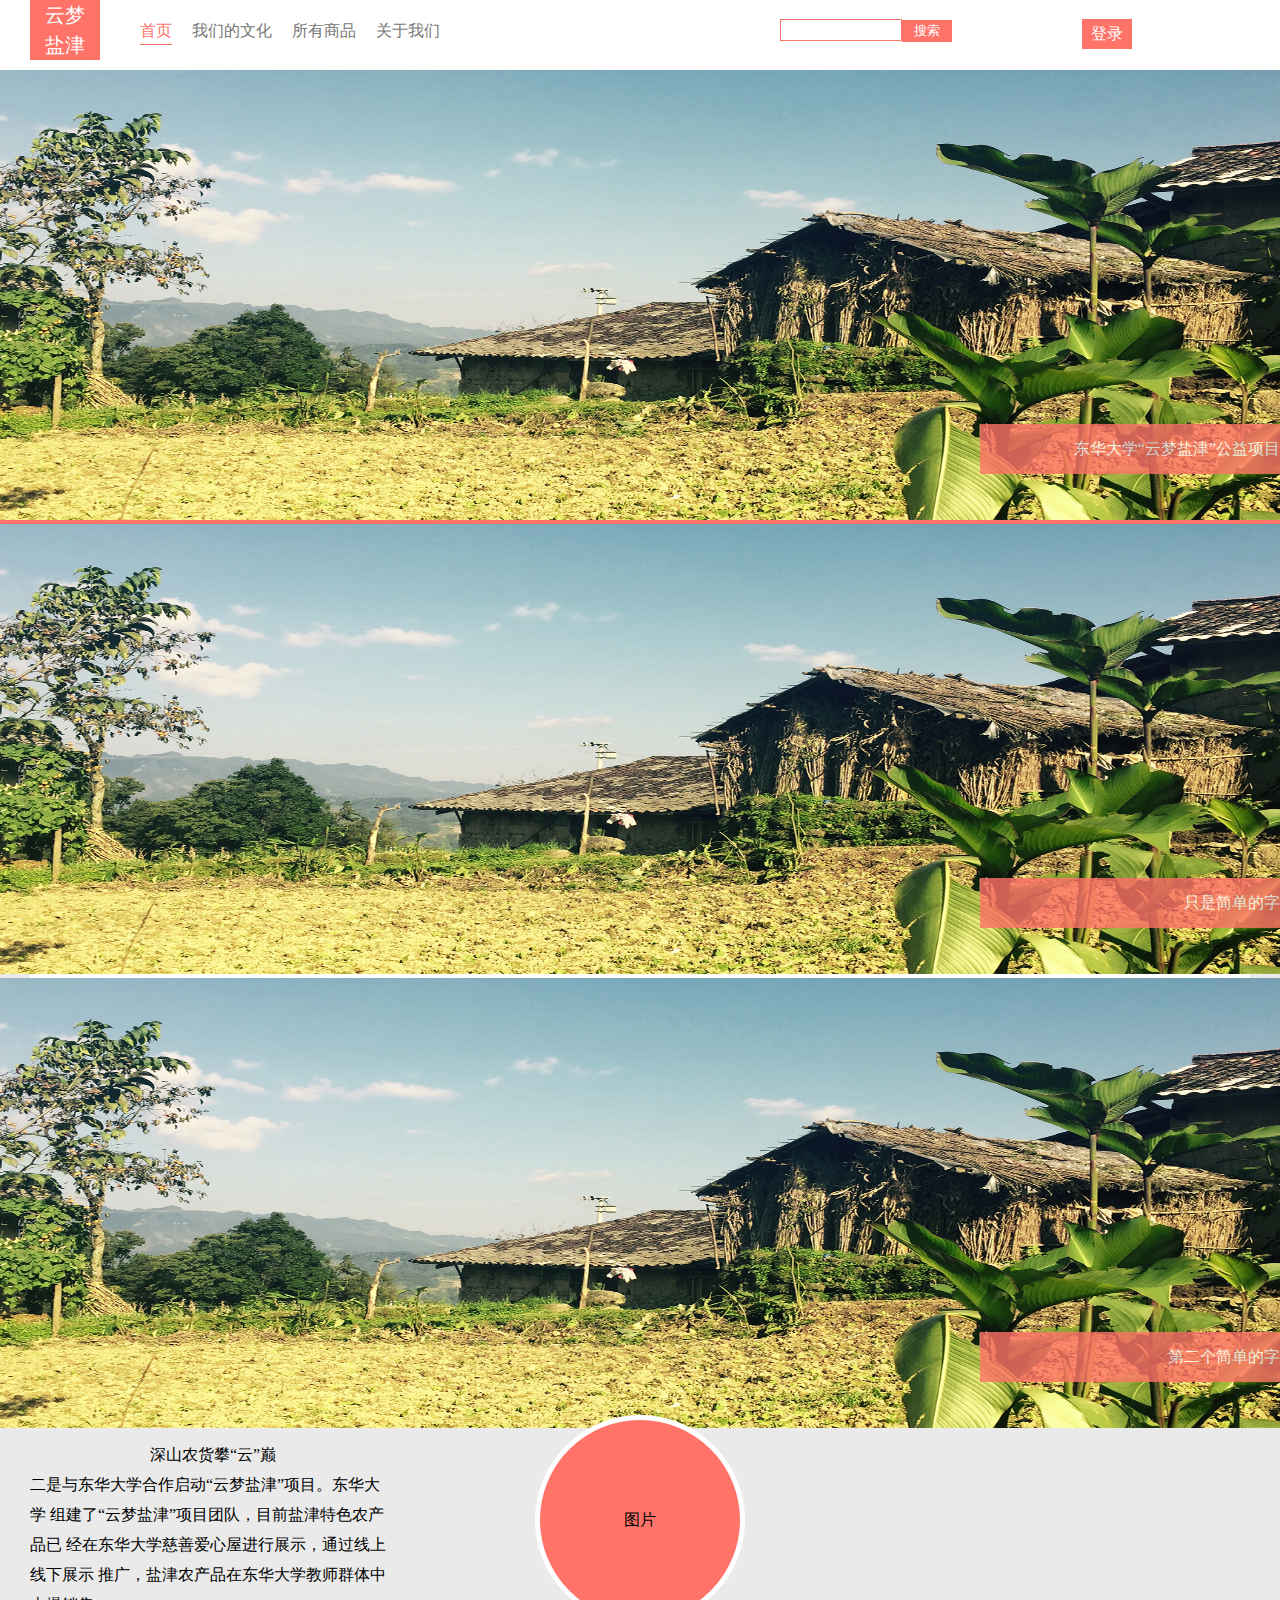
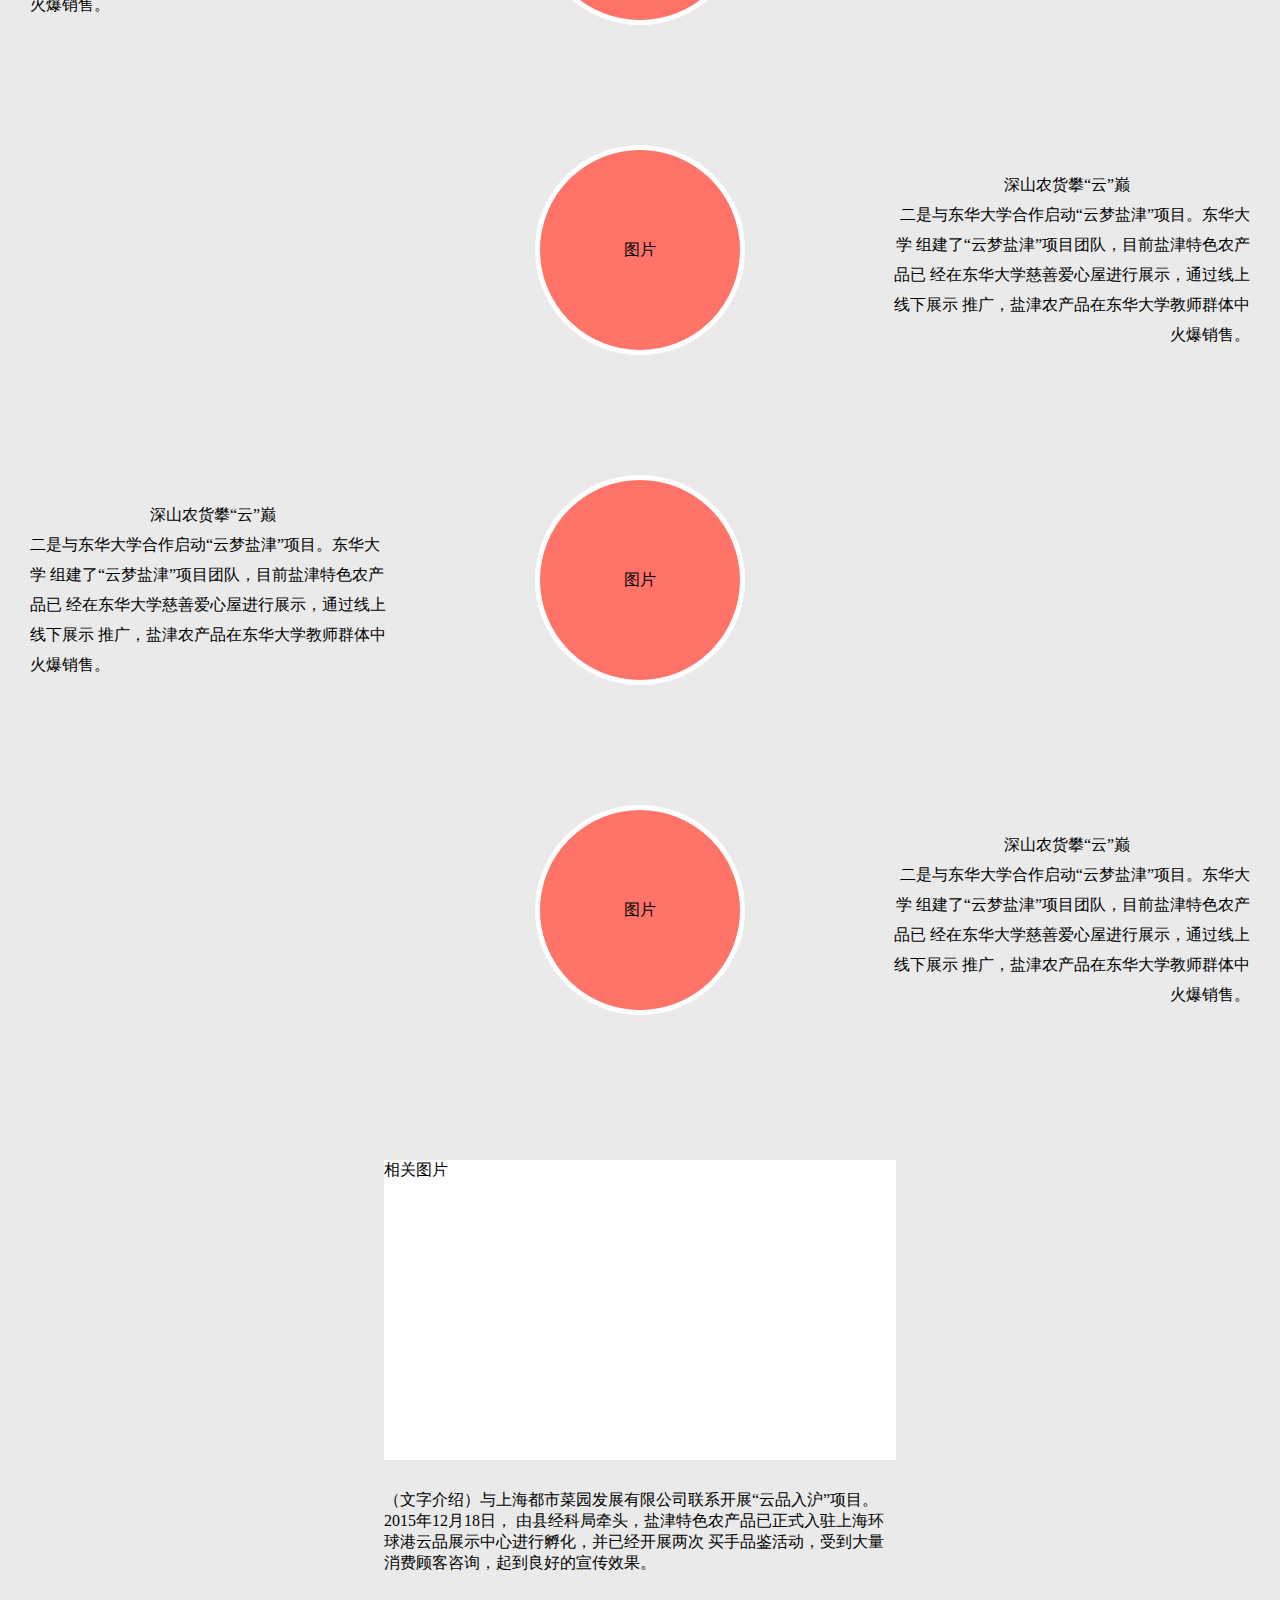
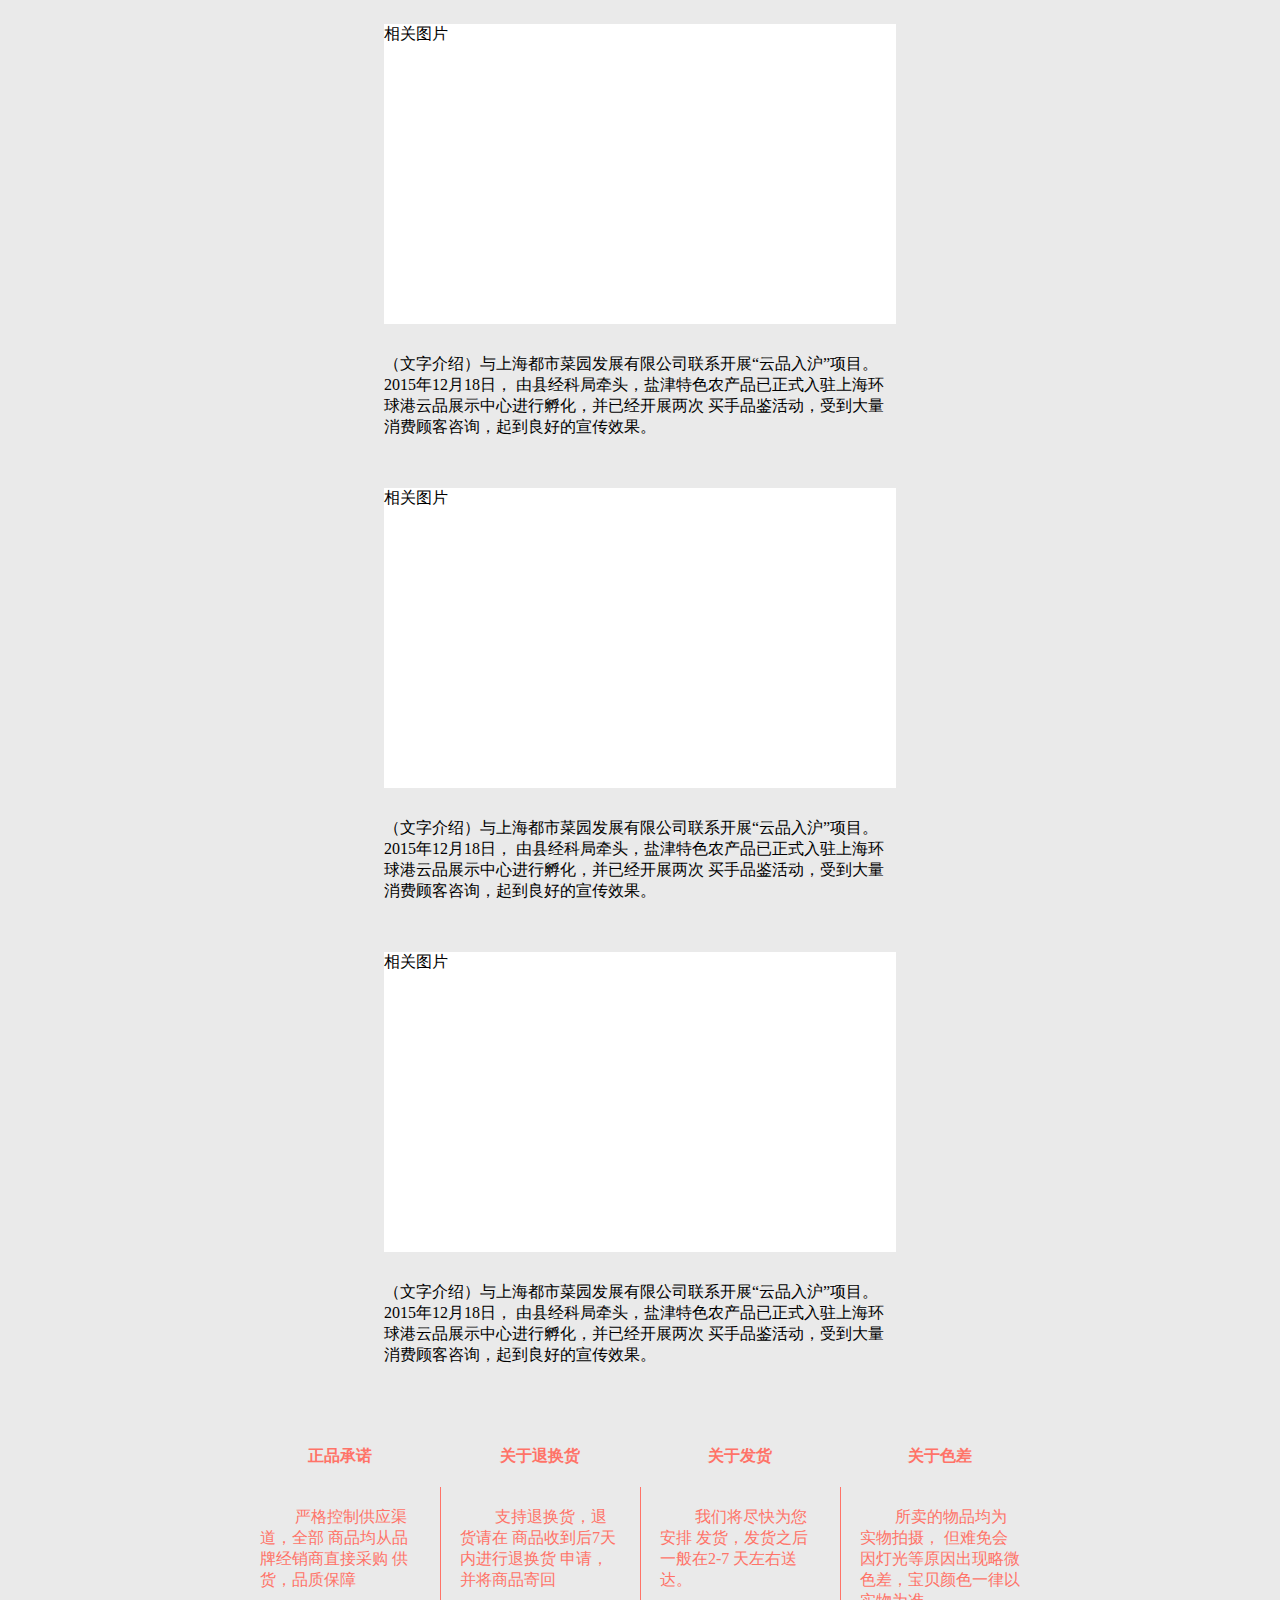
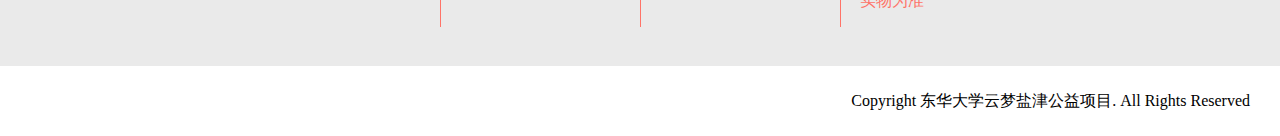
<file: xwt/output/index.html>
<!DOCTYPE html>
<html lang="en">
<head>
	<meta charset="UTF-8">
	<title>云梦盐津</title>
	<link rel="stylesheet" type="text/css" href="css/index_main.css">
	<link rel="stylesheet" type="text/css" href="css/footer-comfirm.css">

		<link rel="stylesheet" type="text/css" href="css/unslider.css">
	<link rel="stylesheet" type="text/css" href="css/unslider-dots.css">
	<link rel="stylesheet" type="text/css" href="css/header.css">
</head>
<body>
<div id="top"></div>
<header>
	<div class="logo">云梦盐津</div>
	<ul>
		<li>
			<a href=# class="active">首页
				<em></em>
			</a>
		</li>
		<li>
			<a href=#>我们的文化
				<em></em>
			</a>
		</li>
		<li>
			<a href=#>所有商品
				<em></em>
			</a>
		</li>
		<li>
			<a href=#>关于我们 
				<em></em>
			</a>
		</li>
		
	</ul>
	<div class="right-container">
		<div class="index-search">
			<form action="">
				<span><input type="text"><input type="button" value="搜索">
				</span>
			</form>
		</div>
		
		
		<a href="login.html" class="index-login">登录</a>
	</div>
</header>

<div class="banner">
    <ul>
        <li>
        	<img src="img/loginBg.png">
			<div id="info-0">东华大学“云梦盐津”公益项目</div>
        </li>
        <li>
        	<img src="img/loginBg.png">
        	<div id="info-0">只是简单的字</div>
        </li>
        <li>
        	<img src="img/loginBg.png">
        	<div id="info-0">第二个简单的字</div>
        </li>
    </ul>
</div>

<div class="hot-items">
	<ul>
		<li>热门产品</li>
		<li>热门产品</li>
		<li>热门产品</li>
	</ul>
</div>

<div class="culture-container">
	<div class="culture-title">
		我们&文化
	</div>
	<div class="video-content">
		视频介绍
	</div>
	

	<div class="detail-content-container">
		<div class="detail-content">
			<dl class="left-content">
				<dt>深山农货攀“云”巅</dt>
				<dd>二是与东华大学合作启动“云梦盐津”项目。东华大学
组建了“云梦盐津”项目团队，目前盐津特色农产品已
经在东华大学慈善爱心屋进行展示，通过线上线下展示
推广，盐津农产品在东华大学教师群体中火爆销售。</dd>
			</dl>
			<div class="img-content">图片</div>
		</div>
		<div class="detail-content c-right">
			<dl class="left-content">
				<dt>深山农货攀“云”巅</dt>
				<dd>二是与东华大学合作启动“云梦盐津”项目。东华大学
组建了“云梦盐津”项目团队，目前盐津特色农产品已
经在东华大学慈善爱心屋进行展示，通过线上线下展示
推广，盐津农产品在东华大学教师群体中火爆销售。</dd>
			</dl>
			<div class="img-content">图片</div>
		</div>
		<div class="detail-content">
			<dl class="left-content">
				<dt>深山农货攀“云”巅</dt>
				<dd>二是与东华大学合作启动“云梦盐津”项目。东华大学
组建了“云梦盐津”项目团队，目前盐津特色农产品已
经在东华大学慈善爱心屋进行展示，通过线上线下展示
推广，盐津农产品在东华大学教师群体中火爆销售。</dd>
			</dl>
			<div class="img-content">图片</div>
		</div>
		<div class="detail-content c-right">
			<dl class="left-content">
				<dt>深山农货攀“云”巅</dt>
				<dd>二是与东华大学合作启动“云梦盐津”项目。东华大学
组建了“云梦盐津”项目团队，目前盐津特色农产品已
经在东华大学慈善爱心屋进行展示，通过线上线下展示
推广，盐津农产品在东华大学教师群体中火爆销售。</dd>
			</dl>
			<div class="img-content">图片</div>
		</div>
	</div>

	<div class="detail-content-square-container">
		<div class="square-items">
			<div class="square-img">相关图片</div>
			<p> （文字介绍）与上海都市菜园发展有限公司联系开展“云品入沪”项目。2015年12月18日，
			由县经科局牵头，盐津特色农产品已正式入驻上海环球港云品展示中心进行孵化，并已经开展两次
			买手品鉴活动，受到大量消费顾客咨询，起到良好的宣传效果。
			</p>
		</div>
		<div class="square-items">
			<div class="square-img">相关图片</div>
			<p> （文字介绍）与上海都市菜园发展有限公司联系开展“云品入沪”项目。2015年12月18日，
			由县经科局牵头，盐津特色农产品已正式入驻上海环球港云品展示中心进行孵化，并已经开展两次
			买手品鉴活动，受到大量消费顾客咨询，起到良好的宣传效果。
			</p>
		</div>
		<div class="square-items">
			<div class="square-img">相关图片</div>
			<p> （文字介绍）与上海都市菜园发展有限公司联系开展“云品入沪”项目。2015年12月18日，
			由县经科局牵头，盐津特色农产品已正式入驻上海环球港云品展示中心进行孵化，并已经开展两次
			买手品鉴活动，受到大量消费顾客咨询，起到良好的宣传效果。
			</p>
		</div>
		<div class="square-items">
			<div class="square-img">相关图片</div>
			<p> （文字介绍）与上海都市菜园发展有限公司联系开展“云品入沪”项目。2015年12月18日，
			由县经科局牵头，盐津特色农产品已正式入驻上海环球港云品展示中心进行孵化，并已经开展两次
			买手品鉴活动，受到大量消费顾客咨询，起到良好的宣传效果。
			</p>
		</div>
	</div>

</div>


<div class="footer-comfirm">
	<div class="comfirm-container">
		<dl>
			<dt>
			正品承诺

			</dt>
			<dd>
				        严格控制供应渠道，全部
商品均从品牌经销商直接采购
供货，品质保障

			</dd>

		</dl>
		<dl>
			<dt>
			关于退换货
			</dt>
			<dd>
				         支持退换货，退货请在
商品收到后7天内进行退换货
申请，并将商品寄回
			</dd>

		</dl>
		<dl>
			<dt>
			关于发货
			</dt>
			<dd>
         我们将尽快为您安排
发货，发货之后一般在2-7
天左右送达。
			</dd>

		</dl>
		<dl>
			<dt>
			关于色差
			</dt>
			<dd>
          所卖的物品均为实物拍摄，
 但难免会因灯光等原因出现略微
色差，宝贝颜色一律以实物为准 
			</dd>

		</dl>
	</div>
</div>	

<footer>
	Copyright 东华大学云梦盐津公益项目. All Rights Reserved 

</footer>

</body>
<script type="text/javascript" src="http://apps.bdimg.com/libs/jquery/2.1.1/jquery.min.js"></script>

<script src="js/unslider-min.js"></script>
<script type="text/javascript" src="js/index-main.js"></script>


<script src="js/header.js"></script>
</html>
</file>
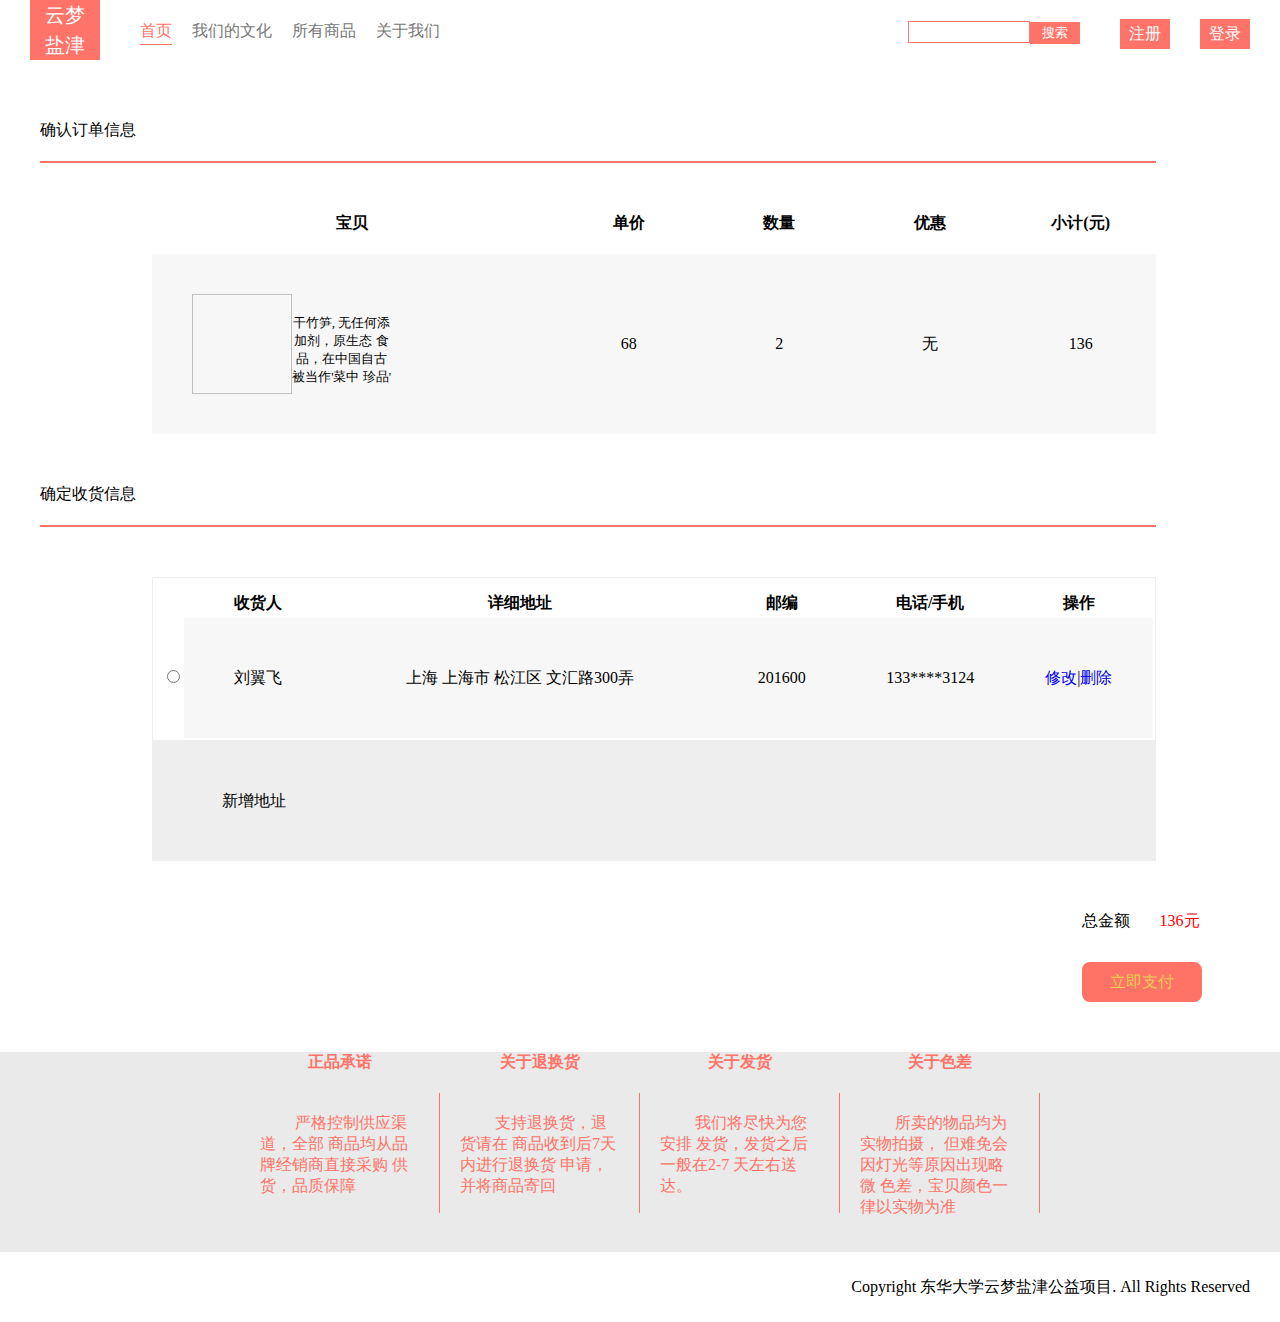
<file: LYF_porject/pay.html>
<!DOCTYPE html>
<!-- saved from url=(0037)http://www.maiff.cn/login/index.html# -->
<html lang="en" slick-uniqueid="3"><head><meta http-equiv="Content-Type" content="text/html; charset=UTF-8">

    <title>产品-云梦盐津</title>
    <link rel="stylesheet" type="text/css" href="static/index_main.css">
    <link rel="stylesheet" type="text/css" href="static/unslider.css">
    <link rel="stylesheet" type="text/css" href="static/unslider-dots.css">
<script type="text/javascript" src="http://apps.bdimg.com/libs/jquery/2.1.4/jquery.min.js"></script>


</head>
<body>
<header>

    <div class="logo">云梦盐津</div>
    <ul>
        <li>
            <a href="/" class="active">首页
                <em class=""></em>
            </a>
        </li>
        <li>
            <a href="#">我们的文化
                <em class=""></em>
            </a>
        </li>
        <li>
            <a href="#">所有商品
                <em class=""></em>
            </a>
        </li>
        <li>
            <a href="#">关于我们
                <em class=""></em>
            </a>
        </li>

    </ul>
    <div class="index-search">
        <form action="http://www.maiff.cn/login/index.html">
            <span><input type="text"><input type="button" value="搜索">
            </span>
        </form>
    </div>
    <a href="/login" class="index-login">登录</a>
    <a href="#" class="index-login">注册</a>
    </header>
<div class="container">
<div class="order_information">

    <p>确认订单信息</p>
    <div class="line"></div>
    <table cellspacing="0">
        <tr class="head">
            <th>宝贝</th>
            <th class="small">单价</th>
            <th class="small">数量</th>
            <th class="small">优惠</th>
            <th class="small">小计(元)</th>
        </tr>
        <tr class="space">
        <tr class="product">
            <td>
                <img>
                <label>干竹笋, 无任何添加剂，原生态 食品，在中国自古被当作'菜中 珍品'</label>
            </td>
            <td>68</td>
            <td>2</td>
            <td>无</td>
            <td>136</td>
        </tr>
    </table>
</div>
<div class="address_information">
    <p>确定收货信息</p>
    <div class="line"></div>
    <table cellspacing="0">
        <tr class="head">
            <th class="more_small radio">

            </th>
            <th class="small">收货人</th>
            <th>详细地址</th>
            <th class="small">邮编</th>
            <th class="small">电话/手机</th>
            <th class="small">操作</th>
        </tr>
        <tr>
            <td class="radio">
                <input type="radio" name="address" id="address1" value="1">
            </td>
            <td>刘翼飞</td>
            <td>上海 上海市 松江区 文汇路300弄</td>
            <td>201600</td>
            <td>133****3124</td>
            <td>
                <a href="#">修改</a>|<a href="#">删除</a>
            </td>
        </tr>
    </table>
    <div class="add">
        <a href="#">新增地址</a>
    </div>
</div>
<div class="money">
    <label id="all">总金额</label><label id="money">136</label><label id="unit">元</label>
    <div class="zhifu">
        <a href="#">立即支付</a>
    </div>
</div>
</div>
    <link rel="stylesheet" href="static/pay.css">
<div class="footer-comfirm">
    <div class="comfirm-container">
        <dl>
            <dt>
            正品承诺

            </dt>
            <dd>
                        严格控制供应渠道，全部
商品均从品牌经销商直接采购
供货，品质保障

            </dd>

        </dl>
        <dl>
            <dt>
            关于退换货
            </dt>
            <dd>
                         支持退换货，退货请在
商品收到后7天内进行退换货
申请，并将商品寄回
            </dd>

        </dl>
        <dl>
            <dt>
            关于发货
            </dt>
            <dd>
         我们将尽快为您安排
发货，发货之后一般在2-7
天左右送达。
            </dd>

        </dl>
        <dl>
            <dt>
            关于色差
            </dt>
            <dd>
          所卖的物品均为实物拍摄，
 但难免会因灯光等原因出现略微
色差，宝贝颜色一律以实物为准
            </dd>

        </dl>
    </div>
</div>
<footer>
    Copyright 东华大学云梦盐津公益项目. All Rights Reserved

</footer>

<script src="static/unslider-min.js"></script>
<script type="text/javascript" src="static/index-main.js"></script>



</body></html>
</file>
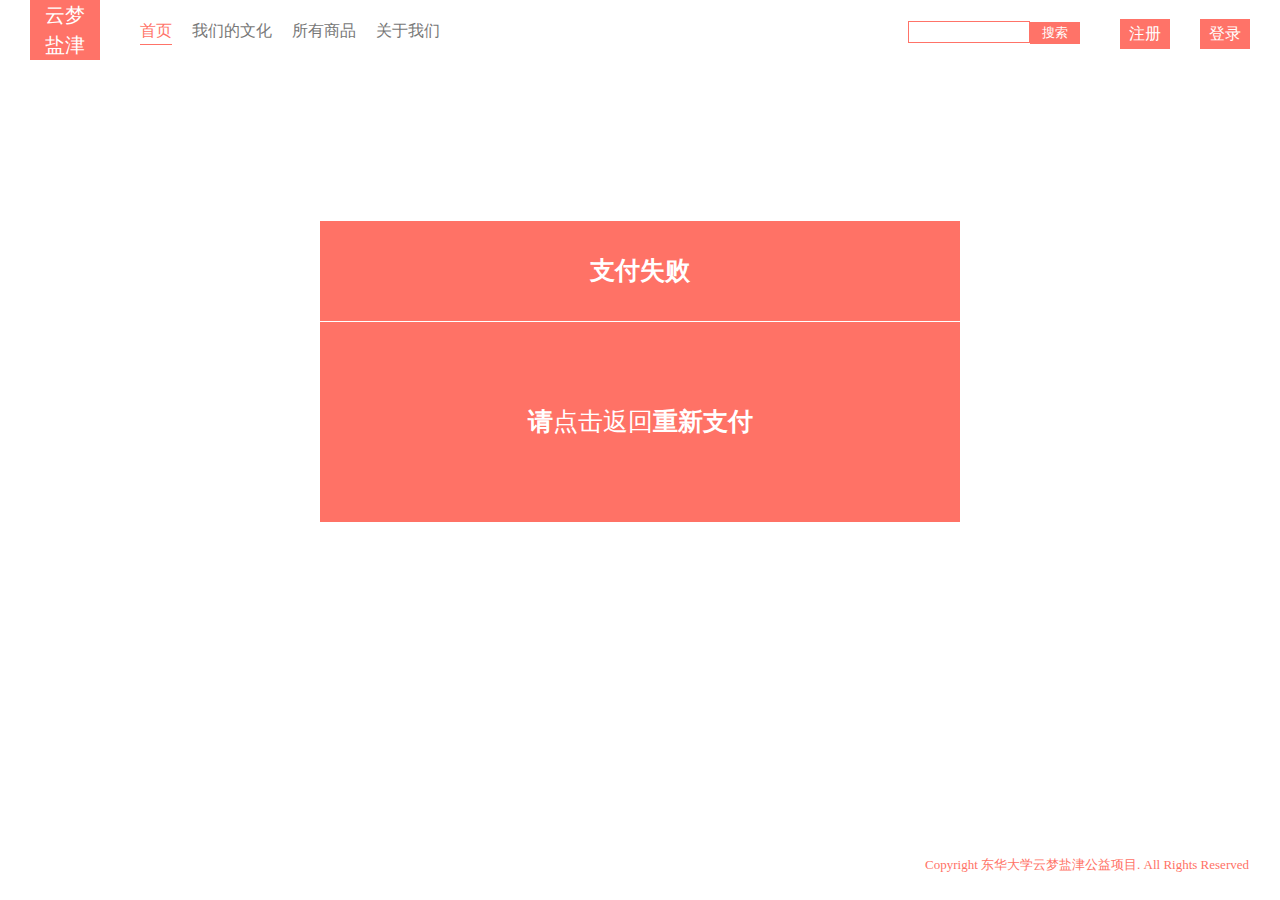
<file: LYF_porject/pay_failed.html>
<!DOCTYPE html>
<!-- saved from url=(0037)http://www.maiff.cn/login/index.html# -->
<html lang="en" slick-uniqueid="3"><head><meta http-equiv="Content-Type" content="text/html; charset=UTF-8">

    <title>支付失败-云梦盐津</title>
    <link rel="stylesheet" type="text/css" href="static/index_main.css">
    <link rel="stylesheet" type="text/css" href="static/unslider.css">
    <link rel="stylesheet" type="text/css" href="static/unslider-dots.css">
<script type="text/javascript" src="http://apps.bdimg.com/libs/jquery/2.1.4/jquery.min.js"></script>


</head>
<body>
<header>

    <div class="logo">云梦盐津</div>
    <ul>
        <li>
            <a href="/" class="active">首页
                <em class=""></em>
            </a>
        </li>
        <li>
            <a href="#">我们的文化
                <em class=""></em>
            </a>
        </li>
        <li>
            <a href="#">所有商品
                <em class=""></em>
            </a>
        </li>
        <li>
            <a href="#">关于我们
                <em class=""></em>
            </a>
        </li>

    </ul>
    <div class="index-search">
        <form action="http://www.maiff.cn/login/index.html">
            <span><input type="text"><input type="button" value="搜索">
            </span>
        </form>
    </div>
    <a href="/login" class="index-login">登录</a>
    <a href="#" class="index-login">注册</a>
    </header>
<div class="container">
<div>支付失败</div>
<div class="second">请<a href="#">点击返回</a>重新支付</div>
</div>
    <link rel="stylesheet" href="static/failed.css">
<footer>
    Copyright 东华大学云梦盐津公益项目. All Rights Reserved

</footer>

<script src="static/unslider-min.js"></script>
<script type="text/javascript" src="static/index-main.js"></script>



</body></html>
</file>
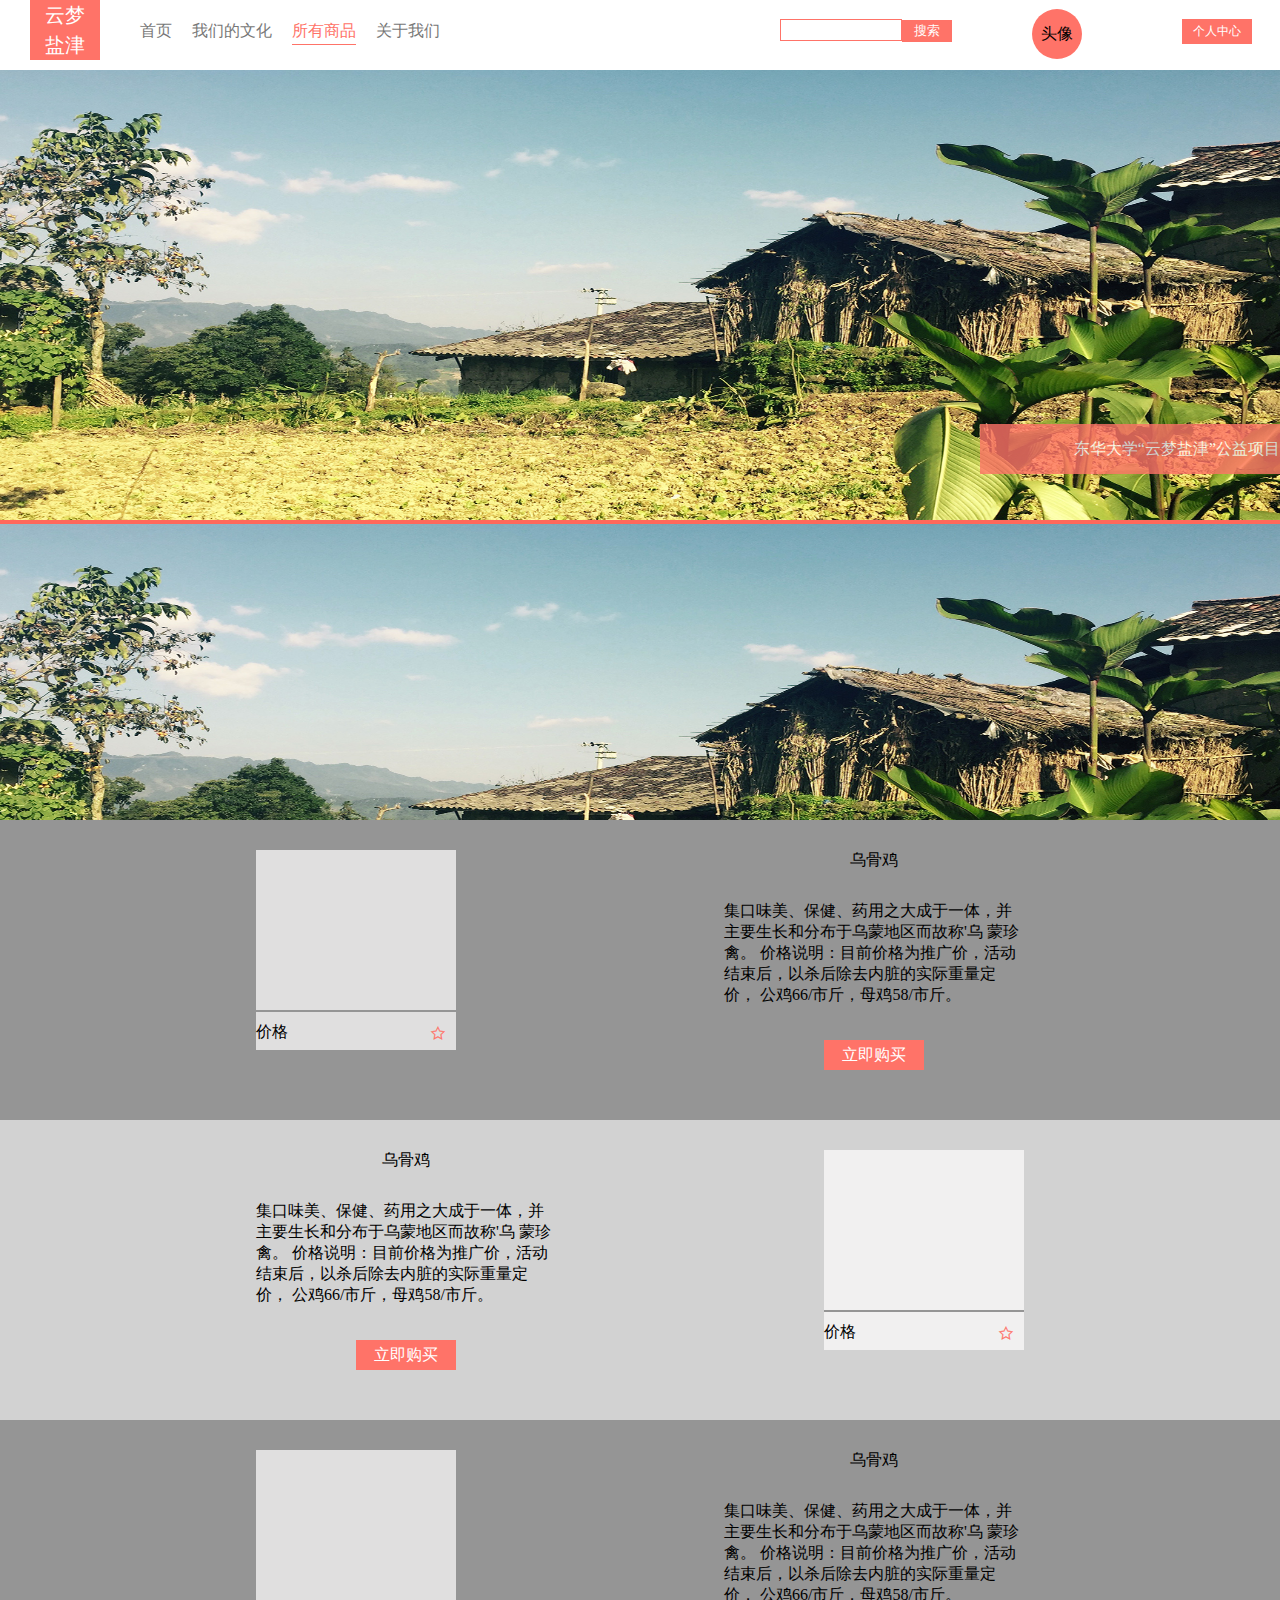
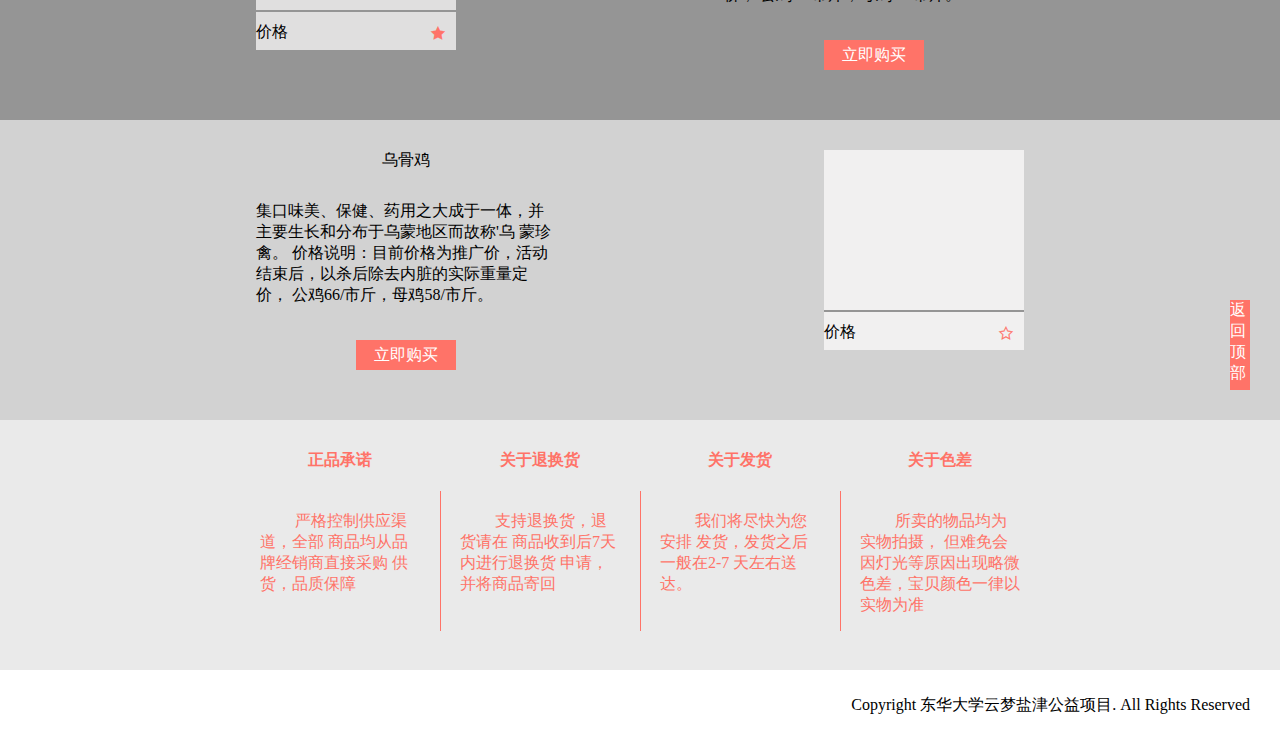
<file: xwt/output/allitems.html>
<!DOCTYPE html>
<html lang="en">
<head>
	<meta charset="UTF-8">
	<title>Document</title>
	<link rel="stylesheet" type="text/css" href="css/header.css">
		<link rel="stylesheet" type="text/css" href="css/unslider.css">
	<link rel="stylesheet" type="text/css" href="css/unslider-dots.css">
	<link rel="stylesheet" type="text/css" href="css/footer-comfirm.css">
	<link rel="stylesheet" type="text/css" href="css/footer.css">
	<link rel="stylesheet" type="text/css" href="css/slide.css">
	<link rel="stylesheet" type="text/css" href="css/allitems.css">

</head>
<body>
<header>
	<div class="logo">云梦盐津</div>
	<ul>
		<li>
			<a href=# >首页
				<em></em>
			</a>
		</li>
		<li>
			<a href=#>我们的文化
				<em></em>
			</a>
		</li>
		<li>
			<a href=# class="active">所有商品
				<em></em>
			</a>
		</li>
		<li>
			<a href=#>关于我们 
				<em></em>
			</a>
		</li>
		
	</ul>
	<div class="right-container">
		<div class="index-search">
			<form action="">
				<span><input type="text"><input type="button" value="搜索">
				</span>
			</form>
		</div>
		
		<div class="avatar">头像</div>
		<a href="login.html" class="index-person">个人中心</a>
	</div>
</header>
<div class="banner">
    <ul>
        <li>
        	<img src="img/loginBg.png">
			<div id="info-0">东华大学“云梦盐津”公益项目</div>
        </li>
        <li>
        	<img src="img/loginBg.png">
        	<div id="info-0">只是简单的字</div>
        </li>
        <li>
        	<img src="img/loginBg.png">
        	<div id="info-0">第二个简单的字</div>
        </li>
    </ul>
</div>


<div class="all-items-container">
	<ul>
		<li>
			<div>
				
			</div>
			<span>
				商品介绍
			</span>
		</li>
		<li>
			<div>
				
			</div>
			<span>
				商品介绍	
			</span>
		</li>		
		<li>
			<div>
				
			</div>
			<span>
				商品介绍				
			</span>
		</li>
	</ul>
</div>


<div class="all-goods-container">
<div class="all-goods-title">所有商品 &nbsp; &nbsp;   |&nbsp; &nbsp;     All the goods</div>
	
	<div class="all-goods-detail-container">
		<div class="goods-item">
			<div class="left-goods-item">
				<div class="goods-item-view">
					<div class="goods-img"></div>
					<div class="goods-information">
						<span>价格</span>
						<i class="iconfont ">&#xe616;</i>
					</div>
				</div>
			</div>
			<div class="right-goods-item">
				<div class="goods-item-content">
					<dl>
					<dt>乌骨鸡</dt>
					<dd> 
集口味美、保健、药用之大成于一体，并主要生长和分布于乌蒙地区而故称'乌
蒙珍禽。
价格说明：目前价格为推广价，活动结束后，以杀后除去内脏的实际重量定价，
公鸡66/市斤，母鸡58/市斤。</dd>

				</dl>
				<a href="">立即购买</a>
				</div>
			</div>
		</div>

		<div class="goods-item colorD2">
			<div class="right-goods-item">
				<div class="goods-item-view colorF1">
					<div class="goods-img"></div>
					<div class="goods-information">
						<span>价格</span>
						<i class="iconfont ">&#xe616;</i>
					</div>
				</div>
			</div>
			<div class="left-goods-item">
				<div class="goods-item-content">
					<dl>
					<dt>乌骨鸡</dt>
					<dd> 
集口味美、保健、药用之大成于一体，并主要生长和分布于乌蒙地区而故称'乌
蒙珍禽。
价格说明：目前价格为推广价，活动结束后，以杀后除去内脏的实际重量定价，
公鸡66/市斤，母鸡58/市斤。</dd>

				</dl>
				<a href="">立即购买</a>
				</div>
			</div>
		</div>

		<div class="goods-item">
			<div class="left-goods-item">
				<div class="goods-item-view">
					<div class="goods-img"></div>
					<div class="goods-information">
						<span>价格</span>
						<i class="iconfont ">&#xe615;</i>
					</div>
				</div>
			</div>
			<div class="right-goods-item">
				<div class="goods-item-content">
					<dl>
					<dt>乌骨鸡</dt>
					<dd> 
集口味美、保健、药用之大成于一体，并主要生长和分布于乌蒙地区而故称'乌
蒙珍禽。
价格说明：目前价格为推广价，活动结束后，以杀后除去内脏的实际重量定价，
公鸡66/市斤，母鸡58/市斤。</dd>

				</dl>
				<a href="">立即购买</a>
				</div>
			</div>
		</div>

		<div class="goods-item colorD2">
			<div class="right-goods-item">
				<div class="goods-item-view colorF1">
					<div class="goods-img"></div>
					<div class="goods-information">
						<span>价格</span>
						<i class="iconfont ">&#xe616;</i>
					</div>
				</div>
			</div>
			<div class="left-goods-item">
				<div class="goods-item-content">
					<dl>
					<dt>乌骨鸡</dt>
					<dd> 
集口味美、保健、药用之大成于一体，并主要生长和分布于乌蒙地区而故称'乌
蒙珍禽。
价格说明：目前价格为推广价，活动结束后，以杀后除去内脏的实际重量定价，
公鸡66/市斤，母鸡58/市斤。</dd>

				</dl>
				<a href="">立即购买</a>
				</div>
			</div>
			
		</div>
	<a href="#top">返回顶部</a>		
	</div>
	
</div>

<div class="footer-comfirm">
	<div class="comfirm-container">
		<dl>
			<dt>
			正品承诺

			</dt>
			<dd>
				        严格控制供应渠道，全部
商品均从品牌经销商直接采购
供货，品质保障

			</dd>

		</dl>
		<dl>
			<dt>
			关于退换货
			</dt>
			<dd>
				         支持退换货，退货请在
商品收到后7天内进行退换货
申请，并将商品寄回
			</dd>

		</dl>
		<dl>
			<dt>
			关于发货
			</dt>
			<dd>
         我们将尽快为您安排
发货，发货之后一般在2-7
天左右送达。
			</dd>

		</dl>
		<dl>
			<dt>
			关于色差
			</dt>
			<dd>
          所卖的物品均为实物拍摄，
 但难免会因灯光等原因出现略微
色差，宝贝颜色一律以实物为准 
			</dd>

		</dl>
	</div>
</div>	
<footer>
	Copyright 东华大学云梦盐津公益项目. All Rights Reserved 

</footer>

</body>
<script type="text/javascript" src="http://apps.bdimg.com/libs/jquery/2.1.1/jquery.min.js"></script>

<script src="js/unslider-min.js"></script>
<script type="text/javascript" src="js/index-main.js"></script>


<script src="js/header.js"></script>
<script type="text/javascript" src="js/footer.js"></script>
</html>
</file>
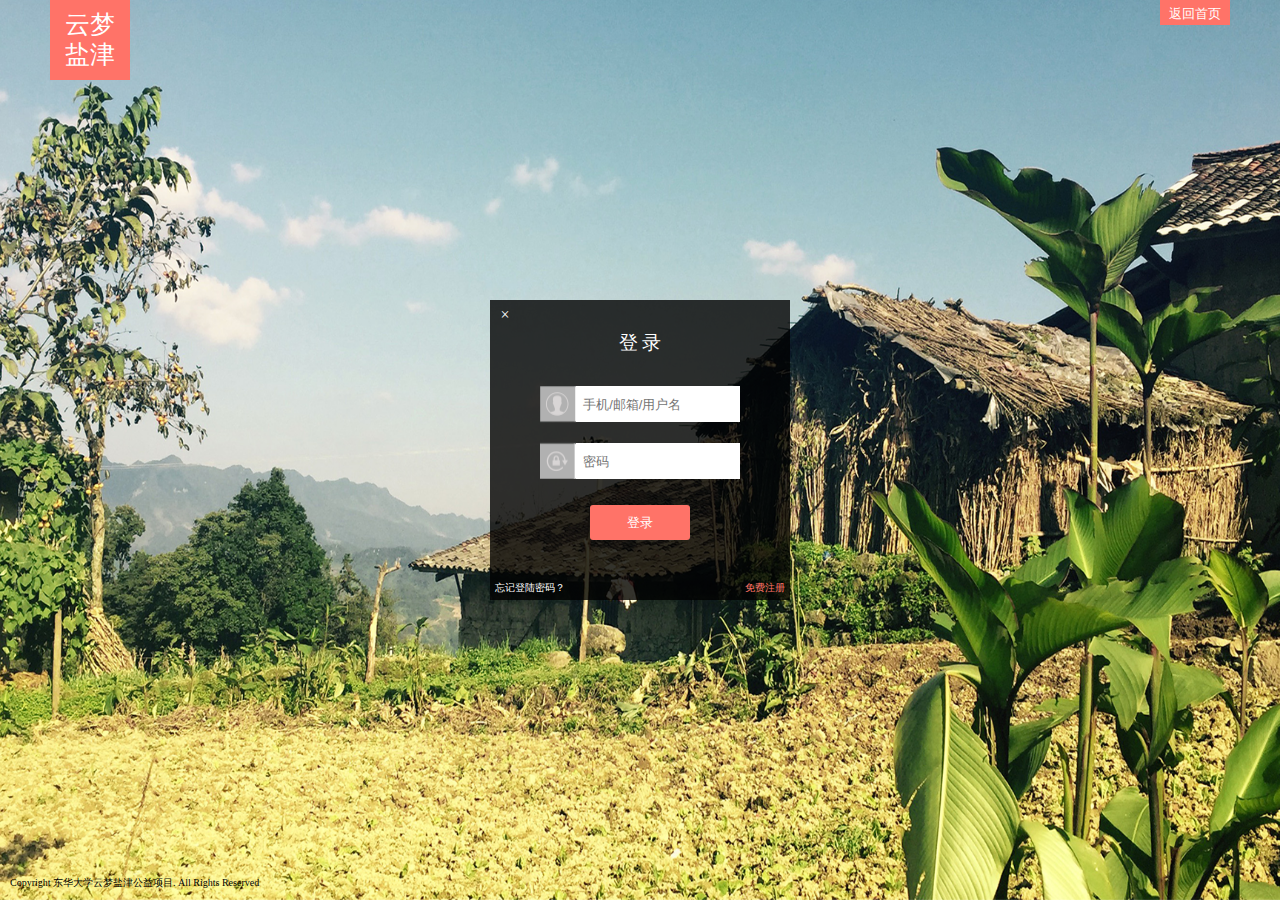
<file: xwt/output/login.html>
<!DOCTYPE html>
<html lang="en">
<head>
	<meta charset="UTF-8">
	<title>login</title>
	<link rel="stylesheet" type="text/css" href="css/login_main.css">
</head>
<body>
<header>
	<div class="logo">
		云梦盐津
	</div>
	<div class="return-home" >
		<a href="/index.html">返回首页</a>
	</div>
		
	
</header>
<div class="mask">
		<div id="close">
			×
		</div>
		<h3>登 录</h3>
		<form>
			<img class="person" src="img/person.png">
			<input type="text" name="username" class="user" placeholder="  手机/邮箱/用户名">
			<img class="person gap1" src="img/password.png">
			<input type="password" name="password" class="password gap" placeholder="  密码">
			<input type="submit" name="login" value="登录" class="button">
		</form>
		<a class="notice-item1" href="#">忘记登陆密码？</a>
		<a class="notice-item2" href="#">免费注册</a>
	</div>
	<p class="copyright">Copyright 东华大学云梦盐津公益项目. All Rights Reserved  </p>	
</body>
<script type="text/javascript">
	window.onload=function(){
		document.getElementsByClassName('mask')[0].style.display='block';
		var img=new Image();
		img.src='./img/loginBg.png'
		img.onload=function(){
			document.body.style.background="url('./img/loginBg.png')";
			document.body.style.backgroundSize="100% 100%";
		}
	}
</script>
</html>
</file>
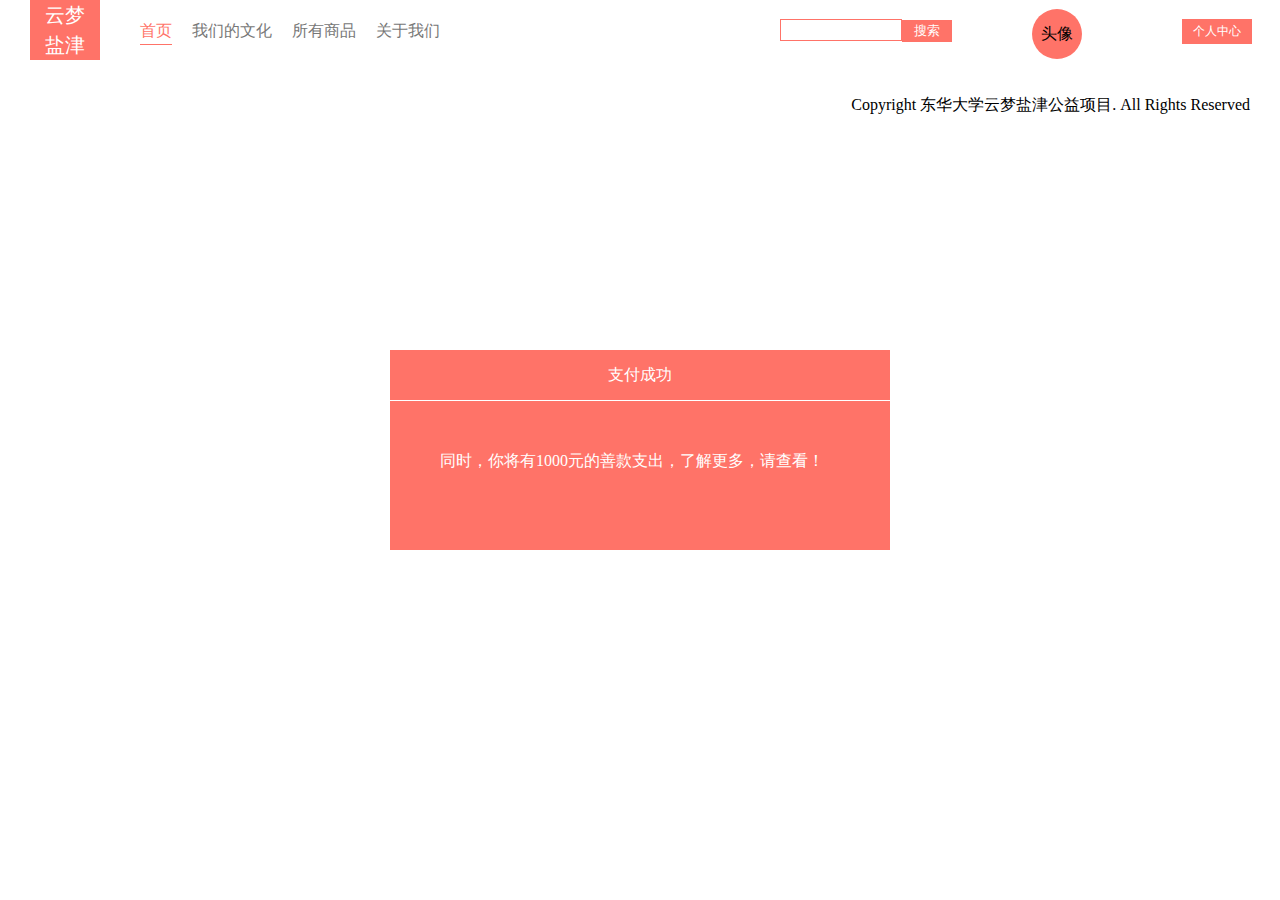
<file: xwt/output/paySuccessully.html>
<!DOCTYPE html>
<html lang="en">
<head>
	<meta charset="UTF-8">
	<title>支付成功</title>
	<link rel="stylesheet" type="text/css" href="css/header.css">
	<link rel="stylesheet" type="text/css" href="css/pay_success.css">
	<link rel="stylesheet" type="text/css" href="css/footer.css">
</head>
<body>
<header>
	<div class="logo">云梦盐津</div>
	<ul>
		<li>
			<a href=# class="active">首页
				<em></em>
			</a>
		</li>
		<li>
			<a href=#>我们的文化
				<em></em>
			</a>
		</li>
		<li>
			<a href=#>所有商品
				<em></em>
			</a>
		</li>
		<li>
			<a href=#>关于我们 
				<em></em>
			</a>
		</li>
		
	</ul>
	<div class="right-container">
		<div class="index-search">
			<form action="">
				<span><input type="text"><input type="button" value="搜索">
				</span>
			</form>
		</div>
		
		<div class="avatar">头像</div>
		<a href="login.html" class="index-person">个人中心</a>
	</div>
</header>

<dl class="pay_container">
	<dt>支付成功</dt>
	<dd>同时，你将有<span>1000</span>元的善款支出，了解更多，请查看！</dd>
</dl>

<footer>
	Copyright 东华大学云梦盐津公益项目. All Rights Reserved 

</footer>	
</body>
<script type="text/javascript" src="http://apps.bdimg.com/libs/jquery/2.1.1/jquery.min.js"></script>

<script src="js/unslider-min.js"></script>
<script type="text/javascript" src="js/index-main.js"></script>


<script src="js/header.js"></script>
<script type="text/javascript" src="js/footer.js"></script>
</html>
</file>
<file: xwt/output/css/index_main.css>
@charset "UTF-8";
/* line 4, E:/前端项目/云南盐津/start/input/sass/tool/base.scss */
* {
  padding: 0;
  margin: 0;
}

/* line 8, E:/前端项目/云南盐津/start/input/sass/tool/base.scss */
a {
  text-decoration: none;
}

/* line 6, E:/前端项目/云南盐津/start/input/sass/index_main.scss */
body {
  font-family: "微软雅黑";
}

/* line 11, E:/前端项目/云南盐津/start/input/sass/index_main.scss */
.banner {
  position: relative;
  height: 450px;
  /*ol{
		position: absolute; 
	    left: 0;
	    right: 0;
	    bottom: 20px;*/
  /*		li{
			display: inline-block;
		    width: 10px;
		    height: 10px;
		    margin: 0 4px;
		    text-indent: -999em;
		    border: 2px solid #fff;
		    border-radius: 6px;
		    cursor: pointer;
		    opacity: .4;
		    -webkit-transition: background .5s, opacity .5s;
		    -moz-transition: background .5s, opacity .5s;
		    transition: background .5s, opacity .5s;
		}
		li.active{
			background: #fff;
    		opacity: 1;
		}*/
  /*}*/
}

/* line 14, E:/前端项目/云南盐津/start/input/sass/index_main.scss */
.banner li {
  position: relative;
}

/* line 16, E:/前端项目/云南盐津/start/input/sass/index_main.scss */
.banner li div {
  position: absolute;
  right: 0;
  bottom: 50px;
  width: 300px;
  height: 50px;
  background: #ff7368;
  color: #fff;
  text-align: right;
  opacity: 0.8;
  line-height: 50px;
  font-family: "微软雅黑";
}

/* line 30, E:/前端项目/云南盐津/start/input/sass/index_main.scss */
.banner img {
  width: 100%;
  height: 450px;
}

/* line 60, E:/前端项目/云南盐津/start/input/sass/index_main.scss */
.hot-items {
  width: 100%;
  height: 200px;
  background: #ff7368;
  line-height: 200px;
  overflow: hidden;
}

/* line 65, E:/前端项目/云南盐津/start/input/sass/index_main.scss */
.hot-items ul {
  list-style: none;
  width: 80%;
  text-align: center;
  margin: 0 auto;
  font-size: 300%;
}

/* line 71, E:/前端项目/云南盐津/start/input/sass/index_main.scss */
.hot-items ul li {
  width: 150px;
  height: 150px;
  display: inline-block;
  background: #ffe1df;
  line-height: 150px;
  font-size: 20px;
}

/* line 79, E:/前端项目/云南盐津/start/input/sass/index_main.scss */
.hot-items ul li:nth-child(2) {
  margin: 0 100px;
}

/* line 85, E:/前端项目/云南盐津/start/input/sass/index_main.scss */
.culture-container {
  background: #eaeaea;
  overflow: hidden;
}

/* line 88, E:/前端项目/云南盐津/start/input/sass/index_main.scss */
.culture-container .culture-title {
  width: 250px;
  height: 40px;
  background: #ff7368;
  color: #fff;
  font-family: "微软雅黑";
  line-height: 40px;
  padding-left: 50px;
  margin-top: 30px;
}

/* line 99, E:/前端项目/云南盐津/start/input/sass/index_main.scss */
.culture-container .video-content {
  margin: 30px 30px;
  background: #fff;
  height: 500px;
  line-height: 500px;
  text-align: center;
}

/* line 107, E:/前端项目/云南盐津/start/input/sass/index_main.scss */
.detail-content-container {
  margin-top: 50px;
}

/* line 109, E:/前端项目/云南盐津/start/input/sass/index_main.scss */
.detail-content-container .c-right {
  text-align: right;
}

/* line 112, E:/前端项目/云南盐津/start/input/sass/index_main.scss */
.detail-content-container .detail-content {
  margin: 30px 30px;
  position: relative;
  height: 300px;
}

/* line 116, E:/前端项目/云南盐津/start/input/sass/index_main.scss */
.detail-content-container .detail-content dl {
  line-height: 30px;
  margin-top: 70px;
  width: 30%;
  display: inline-block;
}

/* line 121, E:/前端项目/云南盐津/start/input/sass/index_main.scss */
.detail-content-container .detail-content dl dt {
  text-align: center;
}

/* line 125, E:/前端项目/云南盐津/start/input/sass/index_main.scss */
.detail-content-container .detail-content .img-content {
  position: absolute;
  top: 50%;
  left: 50%;
  transform: translate(-50%, -50%);
  -webkit-transform: translate(-50%, -50%);
  -o-transform: translate(-50%, -50%);
  -ms-tranform: translate(-50%, -50%);
  -moz-transform: translate(-50%, -50%);
  display: inline-block;
  text-align: center;
  background: #ff7368;
  border: 5px solid #fff;
  border-radius: 50%;
  line-height: 200px;
  width: 200px;
  height: 200px;
}

/* line 138, E:/前端项目/云南盐津/start/input/sass/index_main.scss */
.detail-content-square-container {
  margin-top: 100px;
}

/* line 140, E:/前端项目/云南盐津/start/input/sass/index_main.scss */
.detail-content-square-container .square-items {
  width: 40%;
  margin: 50px auto;
}

/* line 143, E:/前端项目/云南盐津/start/input/sass/index_main.scss */
.detail-content-square-container .square-items .square-img {
  height: 300px;
  margin-bottom: 30px;
  background: #fff;
}

/* line 153, E:/前端项目/云南盐津/start/input/sass/index_main.scss */
footer {
  height: 70px;
  text-align: right;
  line-height: 70px;
  padding-right: 30px;
}
</file>
<file: xwt/output/css/footer-comfirm.css>
@charset "UTF-8";
/* line 4, E:/前端项目/云南盐津/start/input/sass/tool/base.scss */
* {
  padding: 0;
  margin: 0;
}

/* line 8, E:/前端项目/云南盐津/start/input/sass/tool/base.scss */
a {
  text-decoration: none;
}

/* line 6, E:/前端项目/云南盐津/start/input/sass/footer-comfirm.scss */
.footer-comfirm {
  background: #eaeaea;
  overflow: hidden;
  height: 250px;
}

/* line 12, E:/前端项目/云南盐津/start/input/sass/footer-comfirm.scss */
.footer-comfirm .comfirm-container {
  width: 800px;
  margin: 0 auto;
  overflow: hidden;
  margin-top: 30px;
}

/* line 19, E:/前端项目/云南盐津/start/input/sass/footer-comfirm.scss */
.footer-comfirm dl {
  width: 200px;
  color: #ff7368;
  float: left;
}

/* line 23, E:/前端项目/云南盐津/start/input/sass/footer-comfirm.scss */
.footer-comfirm dl dt {
  text-align: center;
  font-weight: 700;
}

/* line 27, E:/前端项目/云南盐津/start/input/sass/footer-comfirm.scss */
.footer-comfirm dl dd {
  margin-right: -1px;
  text-indent: 35px;
  padding: 10% 10% 0 10%;
  height: 120px;
  margin-top: 10%;
  border-right: 1px #ff7368 solid;
}
</file>
<file: xwt/output/css/unslider.css>
.unslider{overflow:auto;margin:0;padding:0}.unslider-wrap{position:relative}.unslider-wrap.unslider-carousel>li{float:left}.unslider-vertical>ul{height:100%}.unslider-vertical li{float:none;width:100%}.unslider-fade{position:relative}.unslider-fade .unslider-wrap li{position:absolute;left:0;top:0;right:0;z-index:8}.unslider-fade .unslider-wrap li.unslider-active{z-index:10}.unslider li,.unslider ol,.unslider ul{list-style:none;margin:0;padding:0;border:none}.unslider-arrow{position:absolute;left:20px;z-index:2;cursor:pointer}.unslider-arrow.next{left:auto;right:20px}
</file>
<file: xwt/output/css/unslider-dots.css>
/**
 *   Here's where everything gets included. You don't need
 *   to change anything here, and doing so might break
 *   stuff. Here be dragons and all that.
 */
/**
 *   Default variables
 *
 *   While these can be set with JavaScript, it's probably
 *   better and faster to just set them here, compile to
 *   CSS and include that instead to use some of that
 *   hardware-accelerated goodness.
 */
 .unslider-nav{
    margin-top: -20px;
    position: absolute;
    width: 100%;
    z-index: 999;
    text-align: center;
 }
.unslider-nav ol {
  /*list-style: none;*/
  text-align: center;
  display: inline;
    /* margin: 0 auto; */
    text-align: center;
    background: #000;
    border-radius: 5px;
    opacity: 0.7;
}
.unslider-nav ol li {
  display: inline-block;
  z-index: 99999;
  width: 6px;
  height: 6px;
  margin: 0 4px;
  /*background: transparent;*/
  border-radius: 5px;
  overflow: hidden;
  text-indent: -999em;
  border: 2px solid #fff;
  cursor: pointer;
}
.unslider-nav ol li.unslider-active {
  background: #fff;
  cursor: default;
}
</file>
<file: xwt/output/css/header.css>
@charset "UTF-8";
/* line 4, E:/前端项目/云南盐津/start/input/sass/tool/base.scss */
* {
  padding: 0;
  margin: 0;
}

/* line 8, E:/前端项目/云南盐津/start/input/sass/tool/base.scss */
a {
  text-decoration: none;
}

/* line 6, E:/前端项目/云南盐津/start/input/sass/header.scss */
header {
  width: 100%;
  height: 70px;
  background: #fff;
  position: relative;
}

/* line 10, E:/前端项目/云南盐津/start/input/sass/header.scss */
header .logo {
  width: 40px;
  height: 60px;
  background: #ff7368;
  font-family: "微软雅黑";
  font-size: 20px;
  padding: 0 15px;
  color: #fff;
  margin-left: 30px;
  line-height: 30px;
  float: left;
}

/* line 21, E:/前端项目/云南盐津/start/input/sass/header.scss */
header ul {
  list-style: none;
  height: 18px;
  position: absolute;
  top: 21px;
  left: 120px;
}

/* line 27, E:/前端项目/云南盐津/start/input/sass/header.scss */
header ul li {
  float: left;
  margin-left: 20px;
}

/* line 30, E:/前端项目/云南盐津/start/input/sass/header.scss */
header ul li a {
  position: relative;
  color: #777;
  cursor: pointer;
  font-family: '微软雅黑';
}

/* line 35, E:/前端项目/云南盐津/start/input/sass/header.scss */
header ul li a em {
  display: block;
  position: absolute;
  bottom: -6px;
  left: 0;
  width: 0;
  border-bottom: 1px solid #777;
  transition: all .5s ease;
}

/* line 44, E:/前端项目/云南盐津/start/input/sass/header.scss */
header ul li a em.wi1 {
  width: 100%;
}

/* line 48, E:/前端项目/云南盐津/start/input/sass/header.scss */
header ul li a.active {
  color: #ff7368;
}

/* line 50, E:/前端项目/云南盐津/start/input/sass/header.scss */
header ul li a.active em {
  width: 100%;
  border-bottom: 1px solid #ff7368;
}

/* line 60, E:/前端项目/云南盐津/start/input/sass/header.scss */
header .right-container {
  float: right;
  width: 500px;
  height: 70px;
}

/* line 63, E:/前端项目/云南盐津/start/input/sass/header.scss */
header .right-container form {
  margin-right: 30px;
  margin-top: 19px;
  float: left;
}

/* line 68, E:/前端项目/云南盐津/start/input/sass/header.scss */
header .right-container form input[type="text"] {
  border: 1px solid #ff7368;
  outline: none;
  width: 120px;
  height: 20px;
}

/* line 74, E:/前端项目/云南盐津/start/input/sass/header.scss */
header .right-container form input[type="button"] {
  width: 50px;
  height: 22px;
  background: #ff7368;
  color: #fff;
  border: none;
}

/* line 81, E:/前端项目/云南盐津/start/input/sass/header.scss */
header .right-container a.index-login {
  float: left;
  margin-left: 100px;
  width: 50px;
  height: 30px;
  background: #ff7368;
  color: #fff;
  display: block;
  text-align: center;
  line-height: 30px;
  margin-top: 19px;
}

/* line 93, E:/前端项目/云南盐津/start/input/sass/header.scss */
header .right-container a.index-person {
  float: left;
  margin-left: 100px;
  width: 70px;
  height: 25px;
  background: #ff7368;
  color: #fff;
  display: block;
  text-align: center;
  line-height: 25px;
  margin-top: 19px;
  font-size: 12px;
}

/* line 106, E:/前端项目/云南盐津/start/input/sass/header.scss */
header .right-container .avatar {
  float: left;
  margin-left: 50px;
  margin-top: 9px;
  line-height: 50px;
  text-align: center;
  width: 50px;
  height: 50px;
  border-radius: 50%;
  background: #ff7368;
}
</file>
<file: LYF_porject/static/index_main.css>
@charset "UTF-8";
/* line 4, E:/前端项目/云南盐津/start/input/sass/tool/base.scss */
* {
  padding: 0;
  margin: 0;
}

/* line 8, E:/前端项目/云南盐津/start/input/sass/tool/base.scss */
a {
  text-decoration: none;
}

/* line 6, E:/前端项目/云南盐津/start/input/sass/index_main.scss */
body {
  font-family: "微软雅黑";
}

/* line 10, E:/前端项目/云南盐津/start/input/sass/index_main.scss */
header {
  width: 100%;
  height: 70px;
  background: #fff;
  position: relative;
}

/* line 14, E:/前端项目/云南盐津/start/input/sass/index_main.scss */
header .logo {
  width: 40px;
  height: 60px;
  background: #ff7368;
  font-family: "微软雅黑";
  font-size: 20px;
  padding: 0 15px;
  color: #fff;
  margin-left: 30px;
  line-height: 30px;
  float: left;
}

/* line 25, E:/前端项目/云南盐津/start/input/sass/index_main.scss */
header ul {
  list-style: none;
  height: 18px;
  position: absolute;
  top: 21px;
  left: 120px;
}

/* line 31, E:/前端项目/云南盐津/start/input/sass/index_main.scss */
header ul li {
  float: left;
  margin-left: 20px;
}

/* line 34, E:/前端项目/云南盐津/start/input/sass/index_main.scss */
header ul li a {
  position: relative;
  color: #777;
  cursor: pointer;
  font-family: '微软雅黑';
}

/* line 39, E:/前端项目/云南盐津/start/input/sass/index_main.scss */
header ul li a em {
  display: block;
  position: absolute;
  bottom: -6px;
  left: 0;
  width: 0;
  border-bottom: 1px solid #777;
  transition: all .5s ease;
}

/* line 48, E:/前端项目/云南盐津/start/input/sass/index_main.scss */
header ul li a em.wi1 {
  width: 100%;
}

/* line 52, E:/前端项目/云南盐津/start/input/sass/index_main.scss */
header ul li a.active {
  color: #ff7368;
}

/* line 54, E:/前端项目/云南盐津/start/input/sass/index_main.scss */
header ul li a.active em {
  width: 100%;
  border-bottom: 1px solid #ff7368;
}

/* line 64, E:/前端项目/云南盐津/start/input/sass/index_main.scss */
header form {
  position: absolute;
  right: 200px;
  top: 21px;
}

/* line 68, E:/前端项目/云南盐津/start/input/sass/index_main.scss */
header form input[type="text"] {
  border: 1px solid #ff7368;
  outline: none;
  width: 120px;
  height: 20px;
}

/* line 74, E:/前端项目/云南盐津/start/input/sass/index_main.scss */
header form input[type="button"] {
  width: 50px;
  height: 22px;
  background: #ff7368;
  color: #fff;
  border: none;
}

/* line 81, E:/前端项目/云南盐津/start/input/sass/index_main.scss */
header a.index-login {
  float: right;
  margin-right: 30px;
  width: 50px;
  height: 30px;
  background: #ff7368;
  color: #fff;
  display: block;
  text-align: center;
  line-height: 30px;
  margin-top: 19px;
}

/* line 95, E:/前端项目/云南盐津/start/input/sass/index_main.scss */
.banner {
  position: relative;
  height: 450px;
  /*ol{
		position: absolute; 
	    left: 0;
	    right: 0;
	    bottom: 20px;*/
  /*		li{
			display: inline-block;
		    width: 10px;
		    height: 10px;
		    margin: 0 4px;
		    text-indent: -999em;
		    border: 2px solid #fff;
		    border-radius: 6px;
		    cursor: pointer;
		    opacity: .4;
		    -webkit-transition: background .5s, opacity .5s;
		    -moz-transition: background .5s, opacity .5s;
		    transition: background .5s, opacity .5s;
		}
		li.active{
			background: #fff;
    		opacity: 1;
		}*/
  /*}*/
}

/* line 98, E:/前端项目/云南盐津/start/input/sass/index_main.scss */
.banner li {
  position: relative;
}

/* line 100, E:/前端项目/云南盐津/start/input/sass/index_main.scss */
.banner li div {
  position: absolute;
  right: 0;
  bottom: 50px;
  width: 300px;
  height: 50px;
  background: #ff7368;
  color: #fff;
  text-align: right;
  opacity: 0.8;
  line-height: 50px;
  font-family: "微软雅黑";
}

/* line 114, E:/前端项目/云南盐津/start/input/sass/index_main.scss */
.banner img {
  width: 100%;
  height: 450px;
}

/* line 144, E:/前端项目/云南盐津/start/input/sass/index_main.scss */
.hot-items {
  width: 100%;
  height: 200px;
  background: #ff7368;
  line-height: 200px;
  overflow: hidden;
}

/* line 149, E:/前端项目/云南盐津/start/input/sass/index_main.scss */
.hot-items ul {
  list-style: none;
  width: 80%;
  text-align: center;
  margin: 0 auto;
  font-size: 300%;
}

/* line 155, E:/前端项目/云南盐津/start/input/sass/index_main.scss */
.hot-items ul li {
  width: 150px;
  height: 150px;
  display: inline-block;
  background: #ffe1df;
  line-height: 150px;
  font-size: 20px;
}

/* line 163, E:/前端项目/云南盐津/start/input/sass/index_main.scss */
.hot-items ul li:nth-child(2) {
  margin: 0 100px;
}

/* line 169, E:/前端项目/云南盐津/start/input/sass/index_main.scss */
.culture-container {
  background: #eaeaea;
  overflow: hidden;
}

/* line 172, E:/前端项目/云南盐津/start/input/sass/index_main.scss */
.culture-container .culture-title {
  width: 250px;
  height: 40px;
  background: #ff7368;
  color: #fff;
  font-family: "微软雅黑";
  line-height: 40px;
  padding-left: 50px;
  margin-top: 30px;
}

/* line 183, E:/前端项目/云南盐津/start/input/sass/index_main.scss */
.culture-container .video-content {
  margin: 30px 30px;
  background: #fff;
  height: 500px;
  line-height: 500px;
  text-align: center;
}

/* line 191, E:/前端项目/云南盐津/start/input/sass/index_main.scss */
.detail-content-container {
  margin-top: 50px;
}

/* line 193, E:/前端项目/云南盐津/start/input/sass/index_main.scss */
.detail-content-container .c-right {
  text-align: right;
}

/* line 196, E:/前端项目/云南盐津/start/input/sass/index_main.scss */
.detail-content-container .detail-content {
  margin: 30px 30px;
  position: relative;
  height: 300px;
}

/* line 200, E:/前端项目/云南盐津/start/input/sass/index_main.scss */
.detail-content-container .detail-content dl {
  line-height: 30px;
  margin-top: 70px;
  width: 30%;
  display: inline-block;
}

/* line 205, E:/前端项目/云南盐津/start/input/sass/index_main.scss */
.detail-content-container .detail-content dl dt {
  text-align: center;
}

/* line 209, E:/前端项目/云南盐津/start/input/sass/index_main.scss */
.detail-content-container .detail-content .img-content {
  position: absolute;
  top: 50%;
  left: 50%;
  transform: translate(-50%, -50%);
  -webkit-transform: translate(-50%, -50%);
  -o-transform: translate(-50%, -50%);
  -ms-tranform: translate(-50%, -50%);
  -moz-transform: translate(-50%, -50%);
  display: inline-block;
  text-align: center;
  background: #ff7368;
  border: 5px solid #fff;
  border-radius: 50%;
  line-height: 200px;
  width: 200px;
  height: 200px;
}

/* line 222, E:/前端项目/云南盐津/start/input/sass/index_main.scss */
.detail-content-square-container {
  margin-top: 100px;
}

/* line 224, E:/前端项目/云南盐津/start/input/sass/index_main.scss */
.detail-content-square-container .square-items {
  width: 40%;
  margin: 50px auto;
}

/* line 227, E:/前端项目/云南盐津/start/input/sass/index_main.scss */
.detail-content-square-container .square-items .square-img {
  height: 300px;
  margin-bottom: 30px;
  background: #fff;
}

/* line 235, E:/前端项目/云南盐津/start/input/sass/index_main.scss */
.footer-comfirm {
  background: #eaeaea;
  overflow: hidden;
  height: 200px;
}

/* line 239, E:/前端项目/云南盐津/start/input/sass/index_main.scss */
.footer-comfirm .comfirm-container {
  width: 800px;
  margin: 0 auto;
}

/* line 244, E:/前端项目/云南盐津/start/input/sass/index_main.scss */
.footer-comfirm dl {
  width: 200px;
  color: #ff7368;
  float: left;
}

/* line 248, E:/前端项目/云南盐津/start/input/sass/index_main.scss */
.footer-comfirm dl dt {
  text-align: center;
  font-weight: 700;
}

/* line 252, E:/前端项目/云南盐津/start/input/sass/index_main.scss */
.footer-comfirm dl dd {
  text-indent: 35px;
  padding: 10% 10% 0 10%;
  height: 100px;
  margin-top: 10%;
  border-right: 1px #ff7368 solid;
}

/* line 262, E:/前端项目/云南盐津/start/input/sass/index_main.scss */
footer {
  height: 70px;
  text-align: right;
  line-height: 70px;
  padding-right: 30px;
}
.avatar{
   border-radius:50%;
}
</file>
<file: LYF_porject/static/unslider.css>
.unslider{overflow:auto;margin:0;padding:0}.unslider-wrap{position:relative}.unslider-wrap.unslider-carousel>li{float:left}.unslider-vertical>ul{height:100%}.unslider-vertical li{float:none;width:100%}.unslider-fade{position:relative}.unslider-fade .unslider-wrap li{position:absolute;left:0;top:0;right:0;z-index:8}.unslider-fade .unslider-wrap li.unslider-active{z-index:10}.unslider li,.unslider ol,.unslider ul{list-style:none;margin:0;padding:0;border:none}.unslider-arrow{position:absolute;left:20px;z-index:2;cursor:pointer}.unslider-arrow.next{left:auto;right:20px}
</file>
<file: LYF_porject/static/unslider-dots.css>
/**
 *   Here's where everything gets included. You don't need
 *   to change anything here, and doing so might break
 *   stuff. Here be dragons and all that.
 */
/**
 *   Default variables
 *
 *   While these can be set with JavaScript, it's probably
 *   better and faster to just set them here, compile to
 *   CSS and include that instead to use some of that
 *   hardware-accelerated goodness.
 */
 .unslider-nav{
    margin-top: -20px;
    position: absolute;
    width: 100%;
    z-index: 999;
    text-align: center;
 }
.unslider-nav ol {
  /*list-style: none;*/
  text-align: center;
  display: inline;
    /* margin: 0 auto; */
    text-align: center;
    background: #000;
    border-radius: 5px;
    opacity: 0.7;
}
.unslider-nav ol li {
  display: inline-block;
  z-index: 99999;
  width: 6px;
  height: 6px;
  margin: 0 4px;
  /*background: transparent;*/
  border-radius: 5px;
  overflow: hidden;
  text-indent: -999em;
  border: 2px solid #fff;
  cursor: pointer;
}
.unslider-nav ol li.unslider-active {
  background: #fff;
  cursor: default;
}
</file>
<file: LYF_porject/static/pay.css>
@charset "UTF-8";
div.line {
  background-color: #ff7266;
  height: 2px;
  width: 100%; }

.container {
  font-family: "黑体-简";
  padding-top: 50px;
  padding-left: 40px;
  padding-bottom: 50px; }
  .container:after {
    content: "";
    display: table;
    clear: both; }
  .container .order_information, .container .address_information {
    width: 90%;
    padding-bottom: 50px; }
    .container .order_information:after, .container .address_information:after {
      content: "";
      display: table;
      clear: both; }
    .container .order_information p, .container .address_information p {
      margin-bottom: 20px;
      font-weight: 200; }
    .container .order_information table, .container .address_information table {
      margin-top: 50px;
      float: right;
      width: 90%; }
      .container .order_information table img, .container .address_information table img {
        float: left;
        margin-left: 40px;
        width: 100px;
        height: 100px; }
      .container .order_information table tr, .container .address_information table tr {
        background-color: #f7f7f7; }
      .container .order_information table tr.space, .container .address_information table tr.space {
        height: 20px; }
      .container .order_information table tr.head, .container .address_information table tr.head {
        background-color: #fff; }
      .container .order_information table tr.product, .container .address_information table tr.product {
        height: 180px; }
      .container .order_information table label, .container .address_information table label {
        margin-top: 20px;
        font-weight: 100;
        float: left;
        font-size: 13px;
        width: 100px; }
      .container .order_information table th.small, .container .address_information table th.small {
        width: 15%; }
      .container .order_information table td, .container .address_information table td {
        text-align: center; }
  .container .address_information table {
    border: 1px solid #eeeeee;
    padding: 10px 2px 2px 10px; }
    .container .address_information table tr {
      height: 120px; }
    .container .address_information table tr.more_small {
      width: 10%; }
    .container .address_information table tr.head {
      height: 30px; }
    .container .address_information table .radio {
      background-color: #fff; }
  .container .address_information .add {
    width: 90%;
    background-color: #eeeeee;
    float: right;
    height: 120px;
    line-height: 120px; }
    .container .address_information .add a {
      margin-left: 7%;
      color: #000000; }
  .container .money {
    width: 16%;
    float: right; }
    .container .money .zhifu {
      width: 120px;
      background-color: #ff7266;
      height: 40px;
      text-align: center;
      border-radius: 8px;
      margin-top: 30px; }
      .container .money .zhifu a {
        width: 100%;
        color: #efcd54;
        line-height: 40px; }
    .container .money #money {
      color: red;
      margin-left: 30px; }
    .container .money #unit {
      color: red; }

/*# sourceMappingURL=pay.css.map */
</file>
<file: LYF_porject/static/failed.css>
@charset "UTF-8";
.container {
  padding-top: 150px; }
  .container div {
    width: 50%;
    height: 100px;
    margin: auto;
    background-color: #ff7266;
    margin-top: 1px;
    color: #FFFFFF;
    font-size: 25px;
    font-weight: 900;
    font-family: "黑体-简";
    line-height: 100px;
    text-align: center; }
  .container div.second {
    height: 200px;
    line-height: 200px; }
    .container div.second a {
      color: #FFFFFF;
      font-weight: 100; }

footer {
  position: absolute;
  bottom: 0;
  right: 1px;
  color: #ff7266;
  font-size: small; }

/*# sourceMappingURL=failed.css.map */
</file>
<file: xwt/output/css/footer.css>
@charset "UTF-8";
/* line 1, E:/前端项目/云南盐津/start/input/sass/footer.scss */
footer {
  height: 70px;
  text-align: right;
  line-height: 70px;
  margin-right: 30px;
}

/* line 7, E:/前端项目/云南盐津/start/input/sass/footer.scss */
.footer-fixed {
  position: fixed;
  bottom: 0;
  right: 0;
}
</file>
<file: xwt/output/css/slide.css>
@charset "UTF-8";
/* line 4, E:/前端项目/云南盐津/start/input/sass/tool/base.scss */
* {
  padding: 0;
  margin: 0;
}

/* line 8, E:/前端项目/云南盐津/start/input/sass/tool/base.scss */
a {
  text-decoration: none;
}

/* line 6, E:/前端项目/云南盐津/start/input/sass/slide.scss */
.banner {
  position: relative;
  height: 450px;
  /*ol{
		position: absolute; 
	    left: 0;
	    right: 0;
	    bottom: 20px;*/
  /*		li{
			display: inline-block;
		    width: 10px;
		    height: 10px;
		    margin: 0 4px;
		    text-indent: -999em;
		    border: 2px solid #fff;
		    border-radius: 6px;
		    cursor: pointer;
		    opacity: .4;
		    -webkit-transition: background .5s, opacity .5s;
		    -moz-transition: background .5s, opacity .5s;
		    transition: background .5s, opacity .5s;
		}
		li.active{
			background: #fff;
    		opacity: 1;
		}*/
  /*}*/
}

/* line 9, E:/前端项目/云南盐津/start/input/sass/slide.scss */
.banner li {
  position: relative;
}

/* line 11, E:/前端项目/云南盐津/start/input/sass/slide.scss */
.banner li div {
  position: absolute;
  right: 0;
  bottom: 50px;
  width: 300px;
  height: 50px;
  background: #ff7368;
  color: #fff;
  text-align: right;
  opacity: 0.8;
  line-height: 50px;
  font-family: "微软雅黑";
}

/* line 25, E:/前端项目/云南盐津/start/input/sass/slide.scss */
.banner img {
  width: 100%;
  height: 450px;
}
</file>
<file: xwt/output/css/allitems.css>
@charset "UTF-8";
/* line 4, E:/前端项目/云南盐津/start/input/sass/tool/base.scss */
* {
  padding: 0;
  margin: 0;
}

/* line 8, E:/前端项目/云南盐津/start/input/sass/tool/base.scss */
a {
  text-decoration: none;
}

/* line 7, E:/前端项目/云南盐津/start/input/sass/allitems.scss */
body {
  font-family: "微软雅黑";
  min-width: 850px;
}

/* line 11, E:/前端项目/云南盐津/start/input/sass/allitems.scss */
.all-items-container {
  width: 100%;
  height: 200px;
  background: #ff685b;
}

/* line 14, E:/前端项目/云南盐津/start/input/sass/allitems.scss */
.all-items-container ul {
  list-style: none;
  color: #fff;
  overflow: hidden;
  width: 762px;
  height: 200px;
  margin: 0 auto;
}

/* line 21, E:/前端项目/云南盐津/start/input/sass/allitems.scss */
.all-items-container ul li {
  float: left;
  margin-top: 25px;
  margin-right: 30px;
}

/* line 25, E:/前端项目/云南盐津/start/input/sass/allitems.scss */
.all-items-container ul li div {
  float: left;
  width: 150px;
  height: 150px;
  background: #fff;
}

/* line 31, E:/前端项目/云南盐津/start/input/sass/allitems.scss */
.all-items-container ul li span {
  margin-left: 10px;
}

/* line 37, E:/前端项目/云南盐津/start/input/sass/allitems.scss */
.all-goods-container {
  background: #ededec;
  overflow: hidden;
}

/* line 40, E:/前端项目/云南盐津/start/input/sass/allitems.scss */
.all-goods-container .all-goods-title {
  width: 350px;
  height: 40px;
  background: #ff7368;
  color: #fff;
  line-height: 40px;
  text-align: center;
  margin-top: 30px;
}

/* line 48, E:/前端项目/云南盐津/start/input/sass/allitems.scss */
.all-goods-container .all-goods-detail-container {
  margin-top: 30px;
  position: relative;
}

/* line 51, E:/前端项目/云南盐津/start/input/sass/allitems.scss */
.all-goods-container .all-goods-detail-container .goods-item {
  overflow: hidden;
  width: 100%;
  height: 300px;
  background: #959595;
}

/* line 55, E:/前端项目/云南盐津/start/input/sass/allitems.scss */
.all-goods-container .all-goods-detail-container .goods-item .goods-item-view {
  width: 200px;
  height: 200px;
  background: #e0dfdf;
}

/* line 60, E:/前端项目/云南盐津/start/input/sass/allitems.scss */
.all-goods-container .all-goods-detail-container .goods-item .goods-item-view .goods-img {
  border-bottom: 2px solid  #959595;
  width: 200px;
  height: 160px;
}

/* line 65, E:/前端项目/云南盐津/start/input/sass/allitems.scss */
.all-goods-container .all-goods-detail-container .goods-item .goods-item-view .goods-information {
  line-height: 40px;
}

/* line 69, E:/前端项目/云南盐津/start/input/sass/allitems.scss */
.all-goods-container .all-goods-detail-container .goods-item dl {
  width: 300px;
  height: 200px;
}

/* line 71, E:/前端项目/云南盐津/start/input/sass/allitems.scss */
.all-goods-container .all-goods-detail-container .goods-item dl dt {
  text-align: center;
}

/* line 74, E:/前端项目/云南盐津/start/input/sass/allitems.scss */
.all-goods-container .all-goods-detail-container .goods-item dl dd {
  margin-top: 30px;
}

/* line 78, E:/前端项目/云南盐津/start/input/sass/allitems.scss */
.all-goods-container .all-goods-detail-container .goods-item a {
  display: block;
  width: 100px;
  height: 30px;
  color: #fff;
  background: #ff7368;
  line-height: 30px;
  text-align: center;
  margin: -10px auto;
}

/* line 92, E:/前端项目/云南盐津/start/input/sass/allitems.scss */
.left-goods-item {
  float: left;
  margin-top: 30px;
  margin-left: 20%;
}

/* line 97, E:/前端项目/云南盐津/start/input/sass/allitems.scss */
.right-goods-item {
  float: right;
  margin-top: 30px;
  margin-right: 20%;
}

/* line 102, E:/前端项目/云南盐津/start/input/sass/allitems.scss */
.colorD2 {
  background: #d2d2d2 !important;
}

/* line 105, E:/前端项目/云南盐津/start/input/sass/allitems.scss */
.colorF1 {
  background: #f1f0f0 !important;
}

@font-face {
  font-family: "iconfont";
  src: url("../font/iconfont.eot?t=1471513488");
  /* IE9*/
  src: url("../font/iconfont.eot?t=1471513488#iefix") format("embedded-opentype"), url("../font/iconfont.woff?t=1471513488") format("woff"), url("../font/iconfont.ttf?t=1471513488") format("truetype"), url("../font/iconfont.svg?t=1471513488#iconfont") format("svg");
  /* iOS 4.1- */
}

/* line 116, E:/前端项目/云南盐津/start/input/sass/allitems.scss */
.iconfont {
  float: right;
  margin-right: 10px;
  cursor: pointer;
  font-family: "iconfont" !important;
  font-size: 16px;
  font-style: normal;
  color: #ff7368;
  -webkit-font-smoothing: antialiased;
  -webkit-text-stroke-width: 0.2px;
  -moz-osx-font-smoothing: grayscale;
}

/* line 130, E:/前端项目/云南盐津/start/input/sass/allitems.scss */
a[href='#top'] {
  color: #fff;
  background: #ff7368;
  width: 20px;
  height: 90px;
  display: block;
  position: absolute;
  bottom: 30px;
  right: 30px;
  z-index: 9999999;
}
</file>
<file: xwt/output/css/login_main.css>
@charset "UTF-8";
/* line 4, E:/前端项目/云南盐津/start/input/sass/tool/base.scss */
* {
  padding: 0;
  margin: 0;
}

/* line 8, E:/前端项目/云南盐津/start/input/sass/tool/base.scss */
a {
  text-decoration: none;
}

/* line 5, E:/前端项目/云南盐津/start/input/sass/login_main.scss */
html, body {
  width: 100%;
  height: 100%;
}

/* line 9, E:/前端项目/云南盐津/start/input/sass/login_main.scss */
body {
  background: url("../img/loginBgmin.png");
  background-size: 100% 100%;
  min-width: 350px;
  min-height: 350px;
}

/* line 15, E:/前端项目/云南盐津/start/input/sass/login_main.scss */
header {
  height: 80px;
  font-family: '黑体';
}

/* line 19, E:/前端项目/云南盐津/start/input/sass/login_main.scss */
.logo {
  width: 60px;
  height: 60px;
  background: #ff7368;
  font-size: 25px;
  text-align: center;
  line-height: 30px;
  padding: 10px;
  color: white;
  margin-left: 50px;
}

/* line 29, E:/前端项目/云南盐津/start/input/sass/login_main.scss */
.return-home {
  width: 60px;
  height: 20px;
  background: #ff7368;
  text-align: center;
  padding: 5px 5px 0 5px;
  font-size: 13px;
  float: right;
  margin-right: 50px;
  margin-top: -80px;
}

/* line 38, E:/前端项目/云南盐津/start/input/sass/login_main.scss */
.return-home a {
  color: white;
  display: block;
}

/* line 44, E:/前端项目/云南盐津/start/input/sass/login_main.scss */
.mask {
  display: none;
  width: 300px;
  height: 300px;
  background: rgba(1, 1, 1, 0.8);
  font-family: "微软雅黑";
  position: absolute;
  top: 50%;
  left: 50%;
  transform: translate(-50%, -50%);
  -webkit-transform: translate(-50%, -50%);
  -o-transform: translate(-50%, -50%);
  -ms-tranform: translate(-50%, -50%);
  -moz-transform: translate(-50%, -50%);
  transition: all 0.3s;
}

/* line 51, E:/前端项目/云南盐津/start/input/sass/login_main.scss */
.mask:hover {
  box-shadow: 1px 1px 10px  #000;
}

/* line 54, E:/前端项目/云南盐津/start/input/sass/login_main.scss */
.mask h3 {
  color: white;
  font-weight: normal;
  text-align: center;
}

/* line 59, E:/前端项目/云南盐津/start/input/sass/login_main.scss */
.mask a:hover {
  text-decoration: underline;
}

/* line 62, E:/前端项目/云南盐津/start/input/sass/login_main.scss */
.mask .notice-item1 {
  color: #fff;
  position: absolute;
  bottom: 5px;
  left: 5px;
  font-size: 10px;
}

/* line 69, E:/前端项目/云南盐津/start/input/sass/login_main.scss */
.mask .notice-item2 {
  color: #ff7368;
  position: absolute;
  bottom: 5px;
  right: 5px;
  font-size: 10px;
}

/* line 78, E:/前端项目/云南盐津/start/input/sass/login_main.scss */
#close {
  color: white;
  cursor: pointer;
  padding: 5px;
  font-family: 'Microsoft YaHe';
  width: 20px;
  height: 20px;
  line-height: 20px;
  text-align: center;
  transition: all 0.3s;
}

/* line 87, E:/前端项目/云南盐津/start/input/sass/login_main.scss */
#close:hover {
  transform: rotate(180deg);
}

/* line 91, E:/前端项目/云南盐津/start/input/sass/login_main.scss */
form {
  width: 200px;
  height: 160px;
  margin: 0 auto;
  margin-top: 30px;
  opacity: 1;
}

/* line 96, E:/前端项目/云南盐津/start/input/sass/login_main.scss */
form .person {
  width: 36px;
  height: 37px;
  float: left;
}

/* line 100, E:/前端项目/云南盐津/start/input/sass/login_main.scss */
form .user, form .password {
  width: 164px;
  height: 36px;
  float: left;
  border: none;
  font-size: 13px;
  margin-bottom: 1px;
  outline: none;
}

/* line 109, E:/前端项目/云南盐津/start/input/sass/login_main.scss */
form .gap1 {
  margin-top: 19px;
}

/* line 112, E:/前端项目/云南盐津/start/input/sass/login_main.scss */
form .gap {
  margin-top: 20px;
}

/* line 115, E:/前端项目/云南盐津/start/input/sass/login_main.scss */
form .button {
  width: 100px;
  height: 35px;
  margin: 25px 50px;
  border-radius: 3px;
  background: #ff7368;
  color: #fff;
  border: none;
  font-family: '黑体';
  cursor: pointer;
  transition: all 0.3s;
}

/* line 125, E:/前端项目/云南盐津/start/input/sass/login_main.scss */
form .button:hover {
  background: #ff6155;
}

/* line 132, E:/前端项目/云南盐津/start/input/sass/login_main.scss */
.copyright {
  font-size: 10px;
  position: absolute;
  left: 10px;
  bottom: 10px;
  font-family: "微软雅黑";
}
</file>
<file: xwt/output/css/pay_success.css>
@charset "UTF-8";
/* line 4, E:/前端项目/云南盐津/start/input/sass/tool/base.scss */
* {
  padding: 0;
  margin: 0;
}

/* line 8, E:/前端项目/云南盐津/start/input/sass/tool/base.scss */
a {
  text-decoration: none;
}

/* line 6, E:/前端项目/云南盐津/start/input/sass/pay_success.scss */
.pay_container {
  position: absolute;
  top: 50%;
  left: 50%;
  transform: translate(-50%, -50%);
  -webkit-transform: translate(-50%, -50%);
  -o-transform: translate(-50%, -50%);
  -ms-tranform: translate(-50%, -50%);
  -moz-transform: translate(-50%, -50%);
  background: #ff7368;
  font-family: "微软雅黑";
  color: #fff;
  width: 500px;
  height: 200px;
}

/* line 12, E:/前端项目/云南盐津/start/input/sass/pay_success.scss */
.pay_container dt {
  line-height: 50px;
  height: 50px;
  text-align: center;
  border-bottom: 1px solid #fff;
}

/* line 18, E:/前端项目/云南盐津/start/input/sass/pay_success.scss */
.pay_container dd {
  padding: 50px;
}
</file>
